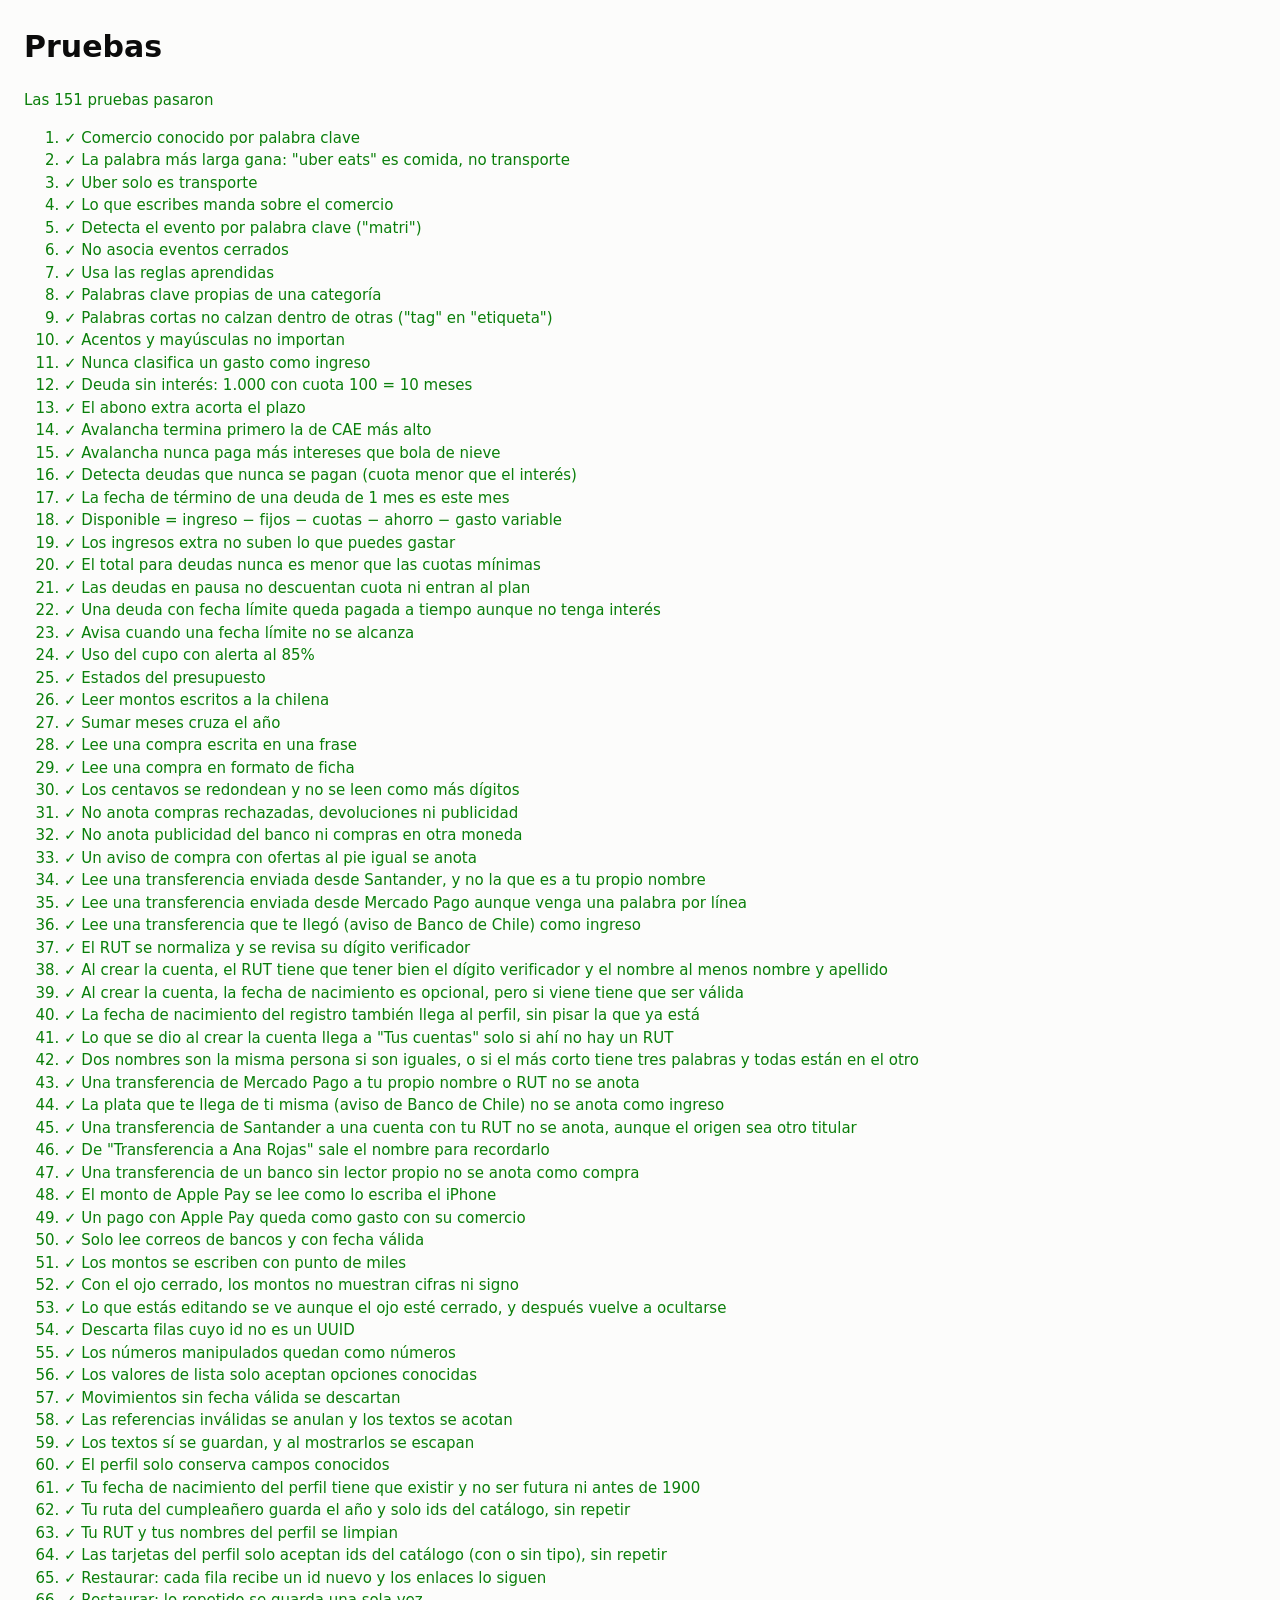
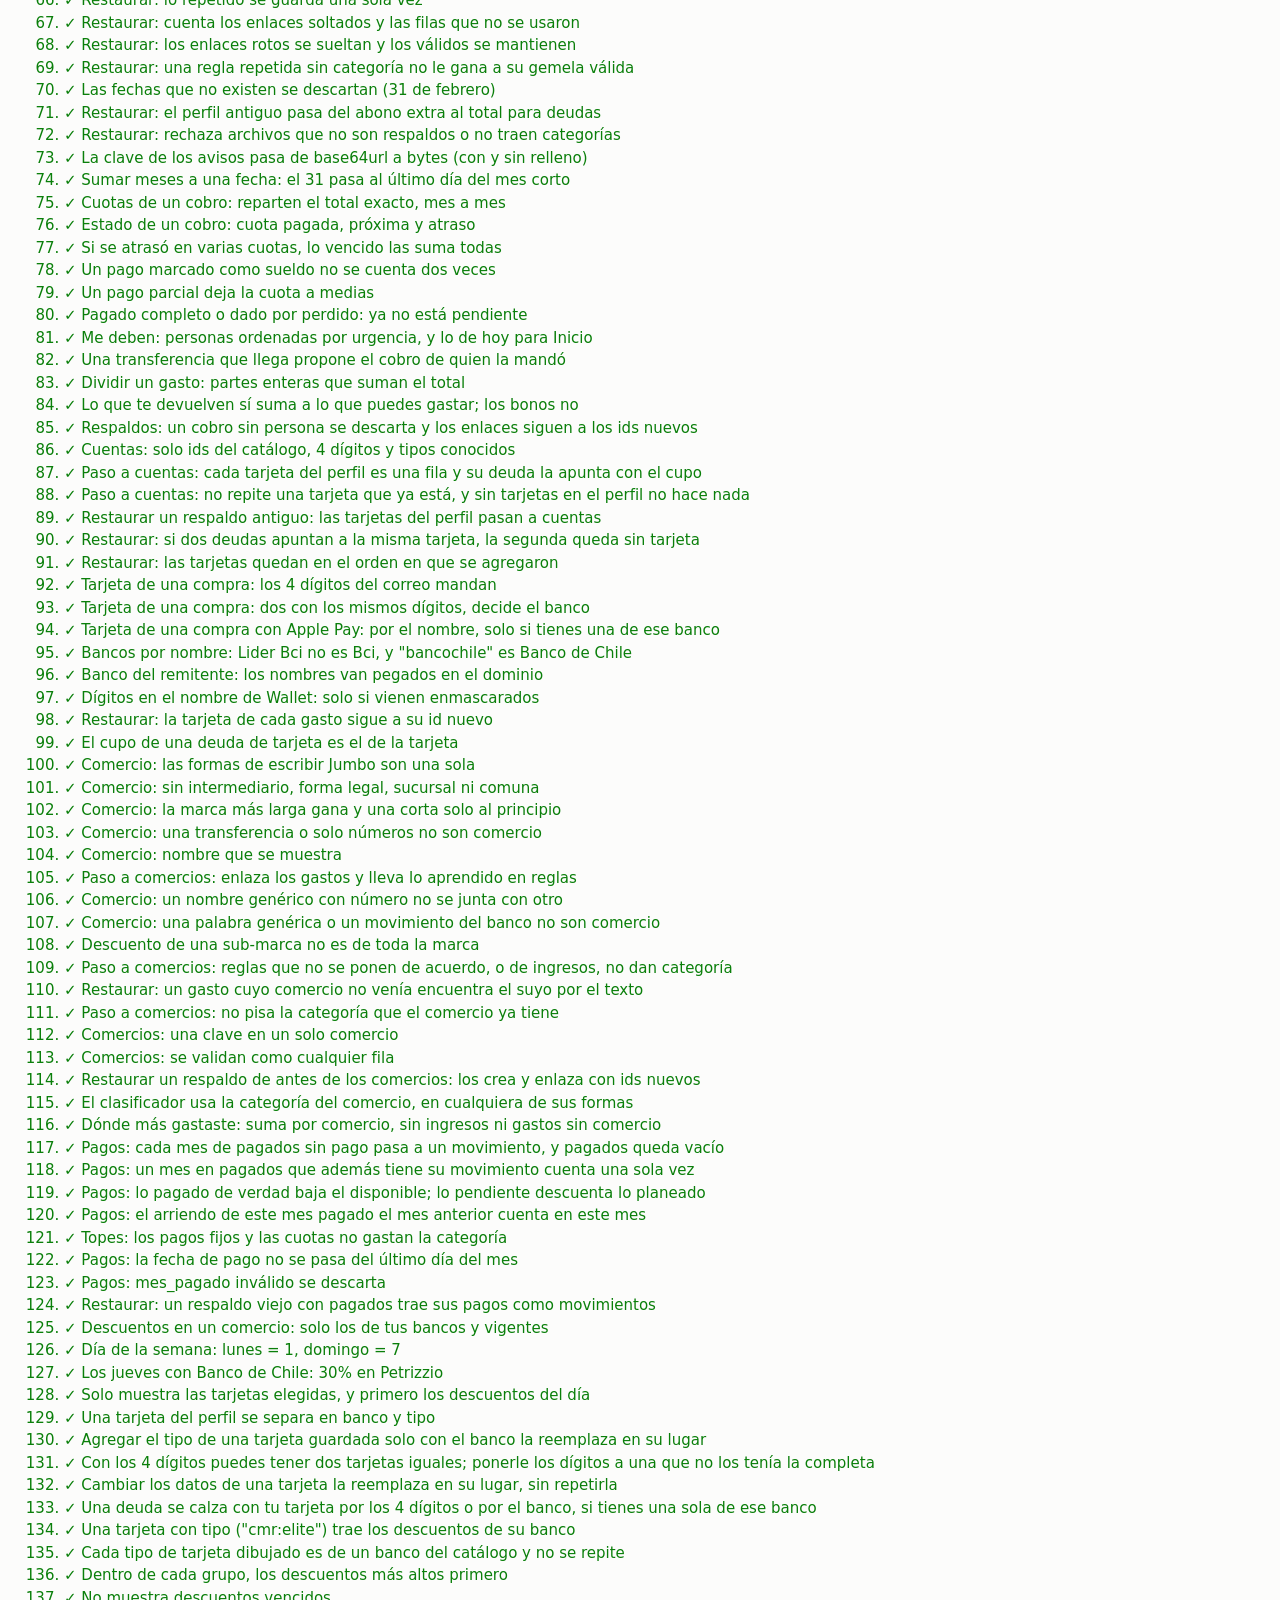
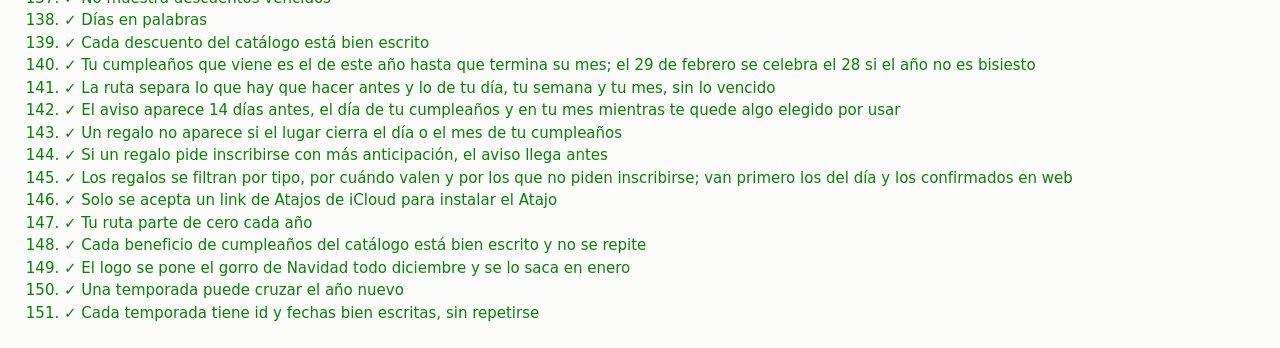
<file: tests/index.html>
<!doctype html>
<html lang="es">
<head>
  <meta charset="utf-8">
  <meta name="viewport" content="width=device-width, initial-scale=1">
  <title>Pruebas · Simplifika</title>
  <style>
    body { font: 15px/1.5 system-ui, sans-serif; margin: 24px; background: #fcfcfb; color: #0b0b0b; }
    .ok { color: #0a7f0a; } .falla { color: #c13030; font-weight: 600; }
    @media (prefers-color-scheme: dark) { body { background: #1a1a19; color: #f0efec; } .ok { color: #3cb83c; } .falla { color: #ec6b6b; } }
  </style>
</head>
<body>
  <h1>Pruebas</h1>
  <p id="resumen">Corriendo…</p>
  <ol id="resultados"></ol>
  <script type="module">
    // Abre esta página con la app servida (ver README) para correr las pruebas.
    // No toca tus datos: trabaja sobre datos en memoria.
    import { datos } from '../js/db.js';
    import { clasificar } from '../js/clasificador.js';
    import { claveComercio, claveExacta, nombreDeClave, pasarAComercios, sinPatronesRepetidos, esTransferencia } from '../js/comercios.js';
    import { pasarAPagos, pagosDelMes, fechaDePago } from '../js/pagos.js';
    import { planDeudas, gastoPorComercio, gastoPorCategoria, fijosDelMes, compromisosPendientes, estaPagado, pagadoDelMes, disponibleDelMes, estadoPresupuesto, destinoDeudas, usoCupo, cupoDe, cuotasDeCobro, estadoCobro, resumenMeDeben, cobrosDeHoy, cobrosParaTransferencia, personaDeTransferencia, dividirGasto } from '../js/calculos.js';
    import { leerMonto, sumarMeses, sumarMesesFecha, mesActual, esc, base64urlABytes, clp, clpCorto, clpVisible, conMontosVisibles, MONTO_OCULTO, ocultarMontos, formatearMontoEscrito } from '../js/util.js';
    import { normalizarFila, normalizarTabla, normalizarPerfil, prepararRespaldo, datosDeRegistro, perfilDesdeRegistro, linkDeAtajo, pasarTarjetasACuentas } from '../js/validar.js';
    import { BENEFICIOS, TARJETAS, RUBROS, beneficiosDelDia, diaSemana, textoDias, separarTarjeta, armarTarjeta, agregarTarjeta, reemplazarTarjeta, sugerirTarjeta, descuentosEn } from '../js/beneficios.js';
    import { leerCorreoDeCompra, esDeBanco, montoEscrito, leerPagoWallet } from '../supabase/functions/recibir-compra/lectores.js';
    import { tarjetaDeCompra, bancoPorNombre, bancoPorRemitente, digitosDelNombre } from '../supabase/functions/recibir-compra/bancos.js';
    import { normalizarRut, esMismoNombre } from '../supabase/functions/recibir-compra/cuentas.js';
    import { TIPOS } from '../js/tarjetas.js';
    import { TEMPORADAS, temporadaDe } from '../js/temporada.js';
    import { BENEFICIOS_CUMPLE, TIPOS_CUMPLE, CUANDO_CUMPLE, cumpleQueViene, rutaDelCumple, avisoCumple, rutaDelAnio, filtrarRegalos } from '../js/cumpleanos.js';

    // Si dejaste el ojo cerrado en la app, las pruebas igual parten con los montos a la vista.
    ocultarMontos(false, false);

    const resultados = [];
    const prueba = (nombre, fn) => {
      try { fn(); resultados.push([nombre, null]); }
      catch (e) { resultados.push([nombre, e.message]); }
    };
    const igual = (real, esperado, msg = '') => {
      if (JSON.stringify(real) !== JSON.stringify(esperado)) throw new Error(`${msg} esperaba ${JSON.stringify(esperado)}, llegó ${JSON.stringify(real)}`);
    };

    const cat = (id, nombre, extra = {}) => ({ id, nombre, icono: '', tipo: 'gasto', ...extra });
    datos.categorias = [cat('super', 'Supermercado'), cat('comida', 'Comida fuera'), cat('trans', 'Transporte'), cat('regalos', 'Regalos'), cat('mascota', 'Mascota', { palabras: 'veterinaria, pet' }), cat('sueldo', 'Sueldo', { tipo: 'ingreso' })];
    datos.eventos = [{ id: 'matri', nombre: 'Matrimonio', palabras: 'matri, boda', activo: true }, { id: 'viejo', nombre: 'Mudanza', activo: false }];
    datos.reglas = [{ id: 'r1', patron: 'mercadopago*tienda', categoria_id: 'regalos' }];

    prueba('Comercio conocido por palabra clave', () => igual(clasificar({ comercio: 'LIDER EXPRESS' }).categoria_id, 'super'));
    prueba('La palabra más larga gana: "uber eats" es comida, no transporte', () => igual(clasificar({ comercio: 'UBER EATS' }).categoria_id, 'comida'));
    prueba('Uber solo es transporte', () => igual(clasificar({ comercio: 'UBER' }).categoria_id, 'trans'));
    prueba('Lo que escribes manda sobre el comercio', () => igual(clasificar({ comercio: 'UBER', descripcion: 'regalo para la suegra' }).categoria_id, 'regalos'));
    prueba('Detecta el evento por palabra clave ("matri")', () => igual(clasificar({ comercio: 'UBER', descripcion: 'uber al aeropuerto para lo del matri' }).evento_id, 'matri'));
    prueba('No asocia eventos cerrados', () => igual(clasificar({ descripcion: 'cajas para la mudanza' }).evento_id, null));
    prueba('Usa las reglas aprendidas', () => igual(clasificar({ comercio: 'MercadoPago*Tienda' }).categoria_id, 'regalos'));
    prueba('Palabras clave propias de una categoría', () => igual(clasificar({ descripcion: 'vacuna en la veterinaria' }).categoria_id, 'mascota'));
    prueba('Palabras cortas no calzan dentro de otras ("tag" en "etiqueta")', () => igual(clasificar({ descripcion: 'etagere' }).categoria_id, null));
    prueba('Acentos y mayúsculas no importan', () => igual(clasificar({ descripcion: 'ALMACÉN de la esquina' }).categoria_id, 'super'));
    prueba('Nunca clasifica un gasto como ingreso', () => igual(clasificar({ descripcion: 'sueldo' }).categoria_id, null));

    prueba('Deuda sin interés: 1.000 con cuota 100 = 10 meses', () => {
      const p = planDeudas([{ id: 'a', nombre: 'A', saldo: 1000, cuota_mensual: 100, cae: 0 }]);
      igual(p.meses, 10); igual(Math.round(p.interesTotal), 0);
    });
    prueba('El abono extra acorta el plazo', () => {
      const d = [{ id: 'a', nombre: 'A', saldo: 1000, cuota_mensual: 100, cae: 0 }];
      igual(planDeudas(d, 200).meses, 5, 'con 200 al mes en total;');
    });
    prueba('Avalancha termina primero la de CAE más alto', () => {
      const d = [
        { id: 'barata', nombre: 'Barata', saldo: 500000, cuota_mensual: 20000, cae: 10 },
        { id: 'cara', nombre: 'Cara', saldo: 500000, cuota_mensual: 20000, cae: 50 },
      ];
      igual(planDeudas(d, 140000, 'avalancha').deudas[0].id, 'cara');
      igual(planDeudas(d, 140000, 'bola-de-nieve').deudas.length, 2);
    });
    prueba('Avalancha nunca paga más intereses que bola de nieve', () => {
      const d = [
        { id: 'a', nombre: 'A', saldo: 300000, cuota_mensual: 15000, cae: 45 },
        { id: 'b', nombre: 'B', saldo: 2000000, cuota_mensual: 80000, cae: 20 },
        { id: 'c', nombre: 'C', saldo: 900000, cuota_mensual: 30000, cae: 30 },
      ];
      const av = planDeudas(d, 175000, 'avalancha').interesTotal;
      const bn = planDeudas(d, 175000, 'bola-de-nieve').interesTotal;
      if (av > bn + 1) throw new Error(`avalancha ${av} > bola de nieve ${bn}`);
    });
    prueba('Detecta deudas que nunca se pagan (cuota menor que el interés)', () => {
      const p = planDeudas([{ id: 'a', nombre: 'A', saldo: 1000000, cuota_mensual: 10000, cae: 60 }]);
      igual(p.imposible, true); igual(p.meses, null);
    });
    prueba('La fecha de término de una deuda de 1 mes es este mes', () => {
      const p = planDeudas([{ id: 'a', nombre: 'A', saldo: 100, cuota_mensual: 100, cae: 0 }]);
      igual(p.deudas[0].mesTermino, mesActual());
    });

    prueba('Disponible = ingreso − fijos − cuotas − ahorro − gasto variable', () => {
      const mes = mesActual();
      datos.perfil = { ingreso_mensual: 1000000, meta_ahorro: 50000, presupuesto_deudas: 0 };
      datos.compromisos = [
        { id: 'c1', nombre: 'Arriendo', monto: 400000, activo: true },
        { id: 'c2', nombre: 'TV en cuotas', monto: 30000, activo: true, hasta_mes: sumarMeses(mes, -1) },
      ];
      datos.deudas = [{ id: 'd1', nombre: 'CMR', saldo: 500000, cuota_mensual: 100000, cae: 40 }];
      datos.movimientos = [
        { id: 'm1', fecha: mes + '-01', monto: 20000, tipo: 'gasto' },
        { id: 'm2', fecha: mes + '-01', monto: 400000, tipo: 'gasto', compromiso_id: 'c1' },
        { id: 'm3', fecha: mes + '-01', monto: 100000, tipo: 'gasto', deuda_id: 'd1' },
      ];
      const d = disponibleDelMes(mes);
      igual(d.fijos, 400000, 'la TV en cuotas ya terminó;');
      igual(d.paraVariable, 450000);
      igual(d.gastado, 20000, 'los pagos planificados no se cuentan dos veces;');
      igual(d.restante, 430000);
    });

    prueba('Los ingresos extra no suben lo que puedes gastar', () => {
      const mes = mesActual();
      datos.movimientos.push(
        { id: 'i1', fecha: mes + '-02', monto: 1000000, tipo: 'ingreso', categoria_id: 'sueldo' },
        { id: 'i2', fecha: mes + '-03', monto: 380000, tipo: 'ingreso', categoria_id: null, descripcion: 'cambio de reales' },
      );
      const d = disponibleDelMes(mes);
      igual(d.ingreso, 1000000);
      igual(d.ingresosExtra, 380000);
      igual(d.paraVariable, 450000);
    });

    prueba('El total para deudas nunca es menor que las cuotas mínimas', () => {
      datos.perfil.presupuesto_deudas = 50000;
      igual(destinoDeudas().total, 100000);
      datos.perfil.presupuesto_deudas = 300000;
      igual(destinoDeudas().total, 300000);
      igual(disponibleDelMes(mesActual()).extraDeudas, 200000);
    });

    prueba('Las deudas en pausa no descuentan cuota ni entran al plan', () => {
      datos.perfil.presupuesto_deudas = 0;
      datos.deudas.push({ id: 'papa', nombre: 'Papá', saldo: 1600000, cuota_mensual: 200000, cae: 0, estado: 'pausa' });
      igual(destinoDeudas().cuotas, 100000);
      igual(planDeudas(datos.deudas, 300000).deudas.map(x => x.id), ['d1']);
    });

    prueba('Una deuda con fecha límite queda pagada a tiempo aunque no tenga interés', () => {
      const limite = sumarMeses(mesActual(), 5);
      const d = [
        { id: 'tarjeta', nombre: 'Tarjeta', saldo: 3000000, cuota_mensual: 100000, cae: 45 },
        { id: 'mama', nombre: 'Mamá', saldo: 500000, cuota_mensual: 0, cae: 0, fecha_limite: limite },
      ];
      const p = planDeudas(d, 600000);
      const mama = p.deudas.find(x => x.id === 'mama');
      if (mama.mesTermino > limite) throw new Error(`terminó en ${mama.mesTermino}, límite ${limite}`);
      igual(p.fueraDePlazo.length, 0);
    });

    prueba('Avisa cuando una fecha límite no se alcanza', () => {
      const d = [{ id: 'mama', nombre: 'Mamá', saldo: 500000, cuota_mensual: 0, cae: 0, fecha_limite: mesActual() }];
      igual(planDeudas(d, 100000).fueraDePlazo.map(x => x.id), ['mama']);
    });

    prueba('Uso del cupo con alerta al 85%', () => {
      igual(usoCupo({ saldo: 800000, cupo_total: 1000000 }).estado, 'alerta');
      igual(usoCupo({ saldo: 900000, cupo_total: 1000000 }).estado, 'excedido');
      igual(usoCupo({ saldo: 100, cupo_total: 0 }), null);
    });

    prueba('Estados del presupuesto', () => {
      igual(estadoPresupuesto(50, 100), 'ok');
      igual(estadoPresupuesto(80, 100), 'alerta');
      igual(estadoPresupuesto(101, 100), 'excedido');
      igual(estadoPresupuesto(10, 0), 'sin-tope');
    });
    prueba('Leer montos escritos a la chilena', () => {
      igual(leerMonto('$12.990'), 12990);
      igual(leerMonto('1.500.000'), 1500000);
      igual(leerMonto('abc'), 0);
    });
    prueba('Sumar meses cruza el año', () => igual(sumarMeses('2026-11', 3), '2027-02'));
    // Correos de compra (fase 2). Todos inventados: nunca correos ni datos reales.
    const correo = (texto, extra = {}) => ({ remitente: 'Avisos <avisos@santander.cl>', asunto: 'Compra con tu tarjeta', texto, fecha: '2026-10-21', ...extra });
    prueba('Lee una compra escrita en una frase', () => {
      igual(leerCorreoDeCompra(correo('Se realizó una compra por $12.990 en UBER *TRIP el 21/10/2026 con tu tarjeta terminada en 1234.')),
        { tipo: 'gasto', monto: 12990, comercio: 'UBER *TRIP', tarjeta: '1234', fecha: '2026-10-21', lector: 'general' });
    });
    prueba('Lee una compra en formato de ficha', () => {
      const g = leerCorreoDeCompra(correo('Monto: $ 45.500\nComercio: LIDER EXPRESS PROVIDENCIA\nFecha: 21/10/2026\nTarjeta: ****5678'));
      igual([g.monto, g.comercio, g.tarjeta], [45500, 'LIDER EXPRESS PROVIDENCIA', '5678']);
    });
    prueba('Los centavos se redondean y no se leen como más dígitos', () => igual(leerCorreoDeCompra(correo('Compra por $12.990,50 en COPEC')).monto, 12991));
    prueba('No anota compras rechazadas, devoluciones ni publicidad', () => {
      igual(leerCorreoDeCompra(correo('Tu compra por $9.990 en NETFLIX fue rechazada')), null);
      igual(leerCorreoDeCompra(correo('Te hicimos una devolución de $5.000 por tu compra en FALABELLA')), null);
      igual(leerCorreoDeCompra(correo('Conoce nuestras ofertas', { asunto: 'Novedades' })), null);
    });
    prueba('No anota publicidad del banco ni compras en otra moneda', () => {
      igual(leerCorreoDeCompra(correo('Tu próxima compra en cuotas sin interés desde $10.000 en FALABELLA', { asunto: 'Compra en cuotas sin interés' })), null);
      igual(leerCorreoDeCompra(correo('Se realizó una compra por US$12.50 en AMAZON')), null);
    });
    prueba('Un aviso de compra con ofertas al pie igual se anota', () => {
      igual(leerCorreoDeCompra(correo('Se realizó una compra por $8.500 en STARBUCKS.\n\nConoce nuestras ofertas y promociones.')).monto, 8500);
    });
    // Transferencias: correos inventados con el formato de cada banco (los que
    // vienen solo en HTML llegan con una palabra por línea).
    const enLineas = texto => texto.split(' ').join('\n');
    prueba('Lee una transferencia enviada desde Santander, y no la que es a tu propio nombre', () => {
      const comprobante = destino => ({
        remitente: 'Santander <mensajeria@santander.cl>', asunto: 'Comprobante Transferencia de fondos', fecha: '2026-10-18',
        texto: `Comprobante\n Transferencia de fondos\n Estimado(a) ANA ROJAS PINO:\n Te enviamos el detalle de la transferencia realizada el 18/10/2026.\n Monto transferido\n $ 35.000\n Datos de origen\n Tipo de cuenta\n Cuenta Corriente\n Nº de cuenta\n 0-000-11-22333-0\n RUT\n 11.111.111-1\n Nombre\n ANA ROJAS PINO\n Comentario\n Datos de destino\n Nombre\n ${destino}\n RUT\n 22.222.222-2\n Banco\n Banco Estado\n Tipo de cuenta\n Cuenta Vista`,
      });
      igual(leerCorreoDeCompra(comprobante('Pedro Soto')),
        { tipo: 'gasto', monto: 35000, comercio: 'Transferencia a Pedro Soto', tarjeta: null, fecha: '2026-10-18', lector: 'santander-transferencia' });
      igual(leerCorreoDeCompra(comprobante('Ana Rojas Pino')), null, 'a su propio nombre:');
      const otraCuenta = comprobante('Ana María Rojas Pino');
      otraCuenta.texto = otraCuenta.texto.replace('22.222.222-2', '11.111.111-1');
      igual(leerCorreoDeCompra(otraCuenta), null, 'mismo RUT, nombre escrito distinto:');
    });
    prueba('Lee una transferencia enviada desde Mercado Pago aunque venga una palabra por línea', () => {
      const g = leerCorreoDeCompra({
        remitente: 'Mercado Pago <info@mercadopago.cl>', asunto: '¡Enviamos tu transferencia!', fecha: '2026-10-25',
        texto: enLineas('¡Enviamos tu transferencia! Ya enviamos tu transferencia de $ 10.000 Datos del beneficiario Nombre y apellido: Pedro Soto Entidad: Banco Estado Número de cuenta: 000011112222 Si no hiciste esta transferencia, avisanos'),
      });
      igual([g.tipo, g.monto, g.comercio], ['gasto', 10000, 'Transferencia a Pedro Soto']);
    });
    prueba('Lee una transferencia que te llegó (aviso de Banco de Chile) como ingreso', () => {
      const g = leerCorreoDeCompra({
        remitente: 'serviciodetransferencias@bancochile.cl', asunto: 'Aviso de transferencia de fondos', fecha: '2026-10-14',
        texto: 'Comprobante de transferencia electrónica de fondos\n Estimado(a): Ana\n Te informamos que nuestro(a) cliente Catalina Pérez Soto ha efectuado una transferencia\n de fondos a tu cuenta con el siguiente detalle:\n Datos de cuenta\n Fecha\n 14/10/2026\n Monto\n $20.000\n Número de comprobante\n TEF000',
      });
      igual([g.tipo, g.monto, g.comercio, g.lector], ['ingreso', 20000, 'Transferencia de Catalina Pérez Soto', 'bancochile-transferencia-recibida']);
    });
    // Tus cuentas: con tu RUT y tu nombre (Ajustes) no se anota la plata que
    // mueves entre tus propias cuentas. El RUT manda; el nombre es el respaldo
    // para los correos que no traen el RUT del otro lado.
    const YO = { rut: '11111111-1', nombres: ['Ana Rojas Pino'] };
    prueba('El RUT se normaliza y se revisa su dígito verificador', () => {
      igual(['11.111.111-1', '11111111-1', ' 22.222.222-2 ', '10.000.013-k', '10000013K', '11 111 111-1', '011.111.111-1', '999.999-K'].map(normalizarRut),
        ['11111111-1', '11111111-1', '22222222-2', '10000013-K', '10000013-K', '11111111-1', '11111111-1', '999999-K']);
      igual(['11.111.111-2', 'abc', '', '1-9', null, 11111111].map(normalizarRut), [null, null, null, null, null, null], 'inválidos:');
    });
    // Crear cuenta: el RUT y el nombre completo se piden al registrarse y pasan
    // solos a "Tus cuentas" la primera vez que la persona entra.
    prueba('Al crear la cuenta, el RUT tiene que tener bien el dígito verificador y el nombre al menos nombre y apellido', () => {
      igual(datosDeRegistro({ rut: '11.111.111-1', nombre: '  Ana   Rojas Pino ' }), { rut: '11111111-1', nombre: 'Ana Rojas Pino' });
      igual(datosDeRegistro({ rut: '11.111.111-2', nombre: 'Ana Rojas Pino' }).error, 'rut', 'dígito malo:');
      igual(datosDeRegistro({ rut: '', nombre: 'Ana Rojas Pino' }).error, 'rut', 'sin RUT:');
      igual(datosDeRegistro({ rut: '11111111-1', nombre: 'Ana' }).error, 'nombre', 'una sola palabra:');
      igual(datosDeRegistro({ rut: '11111111-1', nombre: 'Ana <b>Rojas</b>' }).error, 'nombre', 'con símbolos:');
      igual(datosDeRegistro({}).error, 'nombre', 'vacío: primero el nombre, como en el formulario:');
    });
    prueba('Al crear la cuenta, la fecha de nacimiento es opcional, pero si viene tiene que ser válida', () => {
      const base = { rut: '11111111-1', nombre: 'Ana Rojas Pino' };
      igual(datosDeRegistro({ ...base, fecha: '1990-05-17' }), { rut: '11111111-1', nombre: 'Ana Rojas Pino', fecha_nacimiento: '1990-05-17' });
      igual(datosDeRegistro({ ...base, fecha: '' }), { rut: '11111111-1', nombre: 'Ana Rojas Pino', fecha_nacimiento: null }, 'sin fecha:');
      igual(datosDeRegistro({ ...base, fecha: '1990-02-30' }).error, 'fecha', 'no existe:');
      igual(datosDeRegistro({ ...base, fecha: '9999-01-01' }).error, 'fecha', 'futura:');
    });
    prueba('La fecha de nacimiento del registro también llega al perfil, sin pisar la que ya está', () => {
      const vacio = { rut: null, nombres_propios: [], fecha_nacimiento: null };
      igual(perfilDesdeRegistro(vacio, { rut: '11111111-1', full_name: 'Ana Rojas Pino', fecha_nacimiento: '1990-05-17' }),
        { rut: '11111111-1', nombres_propios: ['Ana Rojas Pino'], fecha_nacimiento: '1990-05-17' });
      igual(perfilDesdeRegistro({ ...vacio, rut: '22222222-2' }, { rut: '11111111-1', fecha_nacimiento: '1990-05-17' }), { fecha_nacimiento: '1990-05-17' }, 'ya tenía RUT:');
      igual(perfilDesdeRegistro({ ...vacio, fecha_nacimiento: '1985-01-01' }, { fecha_nacimiento: '1990-05-17' }), null, 'ya tenía fecha:');
      igual(perfilDesdeRegistro(vacio, { fecha_nacimiento: '1990-02-30' }), null, 'fecha mala:');
      igual(perfilDesdeRegistro(vacio, { fecha_nacimiento: '1990-05-17', en_perfil: true }), null, 'ya se pasó:');
    });
    prueba('Lo que se dio al crear la cuenta llega a "Tus cuentas" solo si ahí no hay un RUT', () => {
      const registro = { rut: '11111111-1', full_name: 'Ana Rojas Pino' };
      igual(perfilDesdeRegistro({ rut: null, nombres_propios: [] }, registro), { rut: '11111111-1', nombres_propios: ['Ana Rojas Pino'] });
      igual(perfilDesdeRegistro({ rut: null, nombres_propios: ['ANA ROJAS PINO', 'Ana Rojas'] }, registro),
        { rut: '11111111-1', nombres_propios: ['ANA ROJAS PINO', 'Ana Rojas'] }, 'el nombre ya estaba:');
      igual(perfilDesdeRegistro({ rut: '22222222-2', nombres_propios: [] }, registro), null, 'ya tiene RUT:');
      igual(perfilDesdeRegistro({ rut: null, nombres_propios: [] }, { ...registro, en_perfil: true }), null, 'ya se pasó y lo borró en Ajustes:');
      igual(perfilDesdeRegistro({ rut: null, nombres_propios: [] }, { rut: '11111111-2', full_name: 'Ana Rojas Pino' }), null, 'RUT malo:');
      igual(perfilDesdeRegistro({ rut: null, nombres_propios: [] }, {}), null, 'cuenta antigua sin datos:');
      igual(perfilDesdeRegistro({ rut: null, nombres_propios: [] }, { rut: '11111111-1', full_name: 'Ana' }),
        { rut: '11111111-1', nombres_propios: [] }, 'nombre que no sirve:');
    });
    prueba('Dos nombres son la misma persona si son iguales, o si el más corto tiene tres palabras y todas están en el otro', () => {
      igual(esMismoNombre('Ana Rojas Pino', 'ANA ROJAS PINO'), true);
      igual(esMismoNombre('Ána Rójas Pino', 'ana  rojas pino'), true, 'sin tildes ni mayúsculas:');
      igual(esMismoNombre('Ana Rojas Pino', 'Ana María Rojas Pino'), true, 'con segundo nombre:');
      igual(esMismoNombre('Ana Rojas', 'ana rojas'), true, 'dos palabras iguales:');
      igual(esMismoNombre('Ana Rojas', 'Ana María Rojas Fuentes'), false, 'dos palabras solo calzan idénticas:');
      igual(esMismoNombre('Rojas', 'Rojas'), false, 'una sola palabra:');
      igual(esMismoNombre('Pedro Rojas Pino', 'Ana Rojas Pino'), false, 'otra persona:');
      igual(esMismoNombre('', 'Ana Rojas'), false, 'vacío:');
    });
    const mercadoPago = (nombre, rut = '') => ({
      remitente: 'Mercado Pago <info@mercadopago.cl>', asunto: '¡Enviamos tu transferencia!', fecha: '2026-10-25',
      texto: enLineas(`¡Enviamos tu transferencia! Ya enviamos tu transferencia de $ 10.000 Datos del beneficiario Nombre y apellido: ${nombre} ${rut ? `RUT: ${rut} ` : ''}Entidad: Banco Estado Número de cuenta: 000011112222`),
    });
    prueba('Una transferencia de Mercado Pago a tu propio nombre o RUT no se anota', () => {
      igual(leerCorreoDeCompra({ ...mercadoPago('Ana Rojas Pino'), propios: YO }), null, 'a tu nombre:');
      igual(leerCorreoDeCompra({ ...mercadoPago('ANA MARIA ROJAS PINO'), propios: YO }), null, 'a tu nombre con segundo nombre:');
      igual(leerCorreoDeCompra({ ...mercadoPago('A. Rojas P.', '11.111.111-1'), propios: YO }), null, 'a tu RUT, con el nombre escrito distinto:');
      igual(leerCorreoDeCompra({ ...mercadoPago('Ana Rojas Pino', '22.222.222-2'), propios: YO }).comercio, 'Transferencia a Ana Rojas Pino', 'el RUT manda: alguien que se llama igual que tú:');
      igual(leerCorreoDeCompra({ ...mercadoPago('Ana Rojas'), propios: YO }).comercio, 'Transferencia a Ana Rojas', 'solo nombre y apellido, distinto del tuyo guardado:');
      igual(leerCorreoDeCompra({ ...mercadoPago('Pedro Soto'), propios: YO }).comercio, 'Transferencia a Pedro Soto', 'a otra persona:');
      igual(leerCorreoDeCompra(mercadoPago('Ana Rojas Pino')).comercio, 'Transferencia a Ana Rojas Pino', 'sin tus datos guardados, se anota como antes:');
    });
    prueba('La plata que te llega de ti misma (aviso de Banco de Chile) no se anota como ingreso', () => {
      const aviso = quien => ({
        remitente: 'serviciodetransferencias@bancochile.cl', asunto: 'Aviso de transferencia de fondos', fecha: '2026-10-14', propios: YO,
        texto: `Estimado(a): Ana\n Te informamos que nuestro(a) cliente ${quien} ha efectuado una transferencia\n de fondos a tu cuenta con el siguiente detalle:\n Monto\n $20.000`,
      });
      igual(leerCorreoDeCompra(aviso('ANA ROJAS PINO')), null);
      igual(leerCorreoDeCompra(aviso('Catalina Pérez Soto')).tipo, 'ingreso', 'de otra persona:');
    });
    prueba('Una transferencia de Santander a una cuenta con tu RUT no se anota, aunque el origen sea otro titular', () => {
      const correo = {
        remitente: 'Santander <mensajeria@santander.cl>', asunto: 'Comprobante Transferencia de fondos', fecha: '2026-10-18',
        texto: 'Monto transferido\n $ 35.000\n Datos de origen\n RUT\n 22.222.222-2\n Nombre\n PEDRO SOTO\n Comentario\n Datos de destino\n Nombre\n A ROJAS\n RUT\n 11.111.111-1\n Banco\n Banco Estado',
      };
      igual(leerCorreoDeCompra({ ...correo, propios: YO }), null);
      igual(leerCorreoDeCompra(correo).comercio, 'Transferencia a A ROJAS', 'sin tus datos guardados:');
    });
    prueba('De "Transferencia a Ana Rojas" sale el nombre para recordarlo', () => {
      igual(['Transferencia a Ana Rojas', 'Transferencia de Pedro Soto', 'STARBUCKS', '', null].map(personaDeTransferencia),
        ['Ana Rojas', 'Pedro Soto', null, null, null]);
    });
    prueba('Una transferencia de un banco sin lector propio no se anota como compra', () => {
      igual(leerCorreoDeCompra(correo('Se realizó una transferencia por $50.000 a Pedro Soto', { asunto: 'Transferencia realizada', remitente: 'avisos@bci.cl' })), null);
      igual(leerCorreoDeCompra(correo('Se realizó una transferencia por $50.000 a Pedro Soto', { asunto: 'Comprobante de operación', remitente: 'avisos@bci.cl' })), null, 'aunque solo lo diga el cuerpo:');
    });
    prueba('El monto de Apple Pay se lee como lo escriba el iPhone', () => {
      igual(['$12.990', 'CLP 12.990', '12.990 CLP', '12990,00', '12.990,0', '$ 1.500.000', '4500'].map(montoEscrito),
        [12990, 12990, 12990, 12990, 12990, 1500000, 4500]);
      igual(['US$ 5,99', 'EUR 3', '5,99 USD', 'R$ 50', '£5', 'S/ 20'].map(montoEscrito), [null, null, null, null, null, null], 'otra moneda:');
      igual(['$5.99', '12990.5'].map(montoEscrito), [null, null], 'con centavos (el peso no tiene):');
      igual(['-$3.000', '', 'abc', '0'].map(montoEscrito), [null, null, null, null], 'devolución o vacío:');
    });
    prueba('Un pago con Apple Pay queda como gasto con su comercio', () => {
      igual(leerPagoWallet({ comercio: '  Starbucks   Costanera ', monto: '$4.500', fecha: '2026-10-25' }),
        { tipo: 'gasto', monto: 4500, comercio: 'Starbucks Costanera', tarjeta: null, fecha: '2026-10-25', lector: 'wallet' });
      igual(leerPagoWallet({ comercio: '', monto: '$4.500', fecha: '2026-10-25' }).comercio, null, 'sin comercio:');
      igual(leerPagoWallet({ comercio: 'X', monto: 'US$ 4', fecha: '2026-10-25' }), null);
      igual(leerPagoWallet({ comercio: 'X', monto: '$4.500', fecha: 'hoy' }), null);
    });
    prueba('Solo lee correos de bancos y con fecha válida', () => {
      igual(leerCorreoDeCompra(correo('Compra por $1.000 en X', { remitente: 'hola@tienda-falsa.cl' })), null);
      igual(leerCorreoDeCompra(correo('Compra por $1.000 en X', { remitente: 'avisos@santander.cl.estafa.com' })), null);
      igual(leerCorreoDeCompra(correo('Compra por $1.000 en X', { fecha: 'ayer' })), null);
      igual([esDeBanco('Banco <avisos@mail.bancochile.cl>'), esDeBanco('x@notbci.cl')], [true, false]);
    });
    prueba('Los montos se escriben con punto de miles', () => {
      igual(['40500', '$1.500.000', '12 990', '007', '0', '', 'abc', '-500'].map(formatearMontoEscrito),
        ['40.500', '1.500.000', '12.990', '7', '0', '', '', '500']);
      igual(leerMonto(formatearMontoEscrito('2500000')), 2500000, 'ida y vuelta:');
      igual(['$12.990,50', '1.500,00', '-3.000,4'].map(formatearMontoEscrito), ['12.991', '1.500', '3.000'], 'con centavos pegados:');
    });
    prueba('Con el ojo cerrado, los montos no muestran cifras ni signo', () => {
      try {
        ocultarMontos(true, false);
        igual([clp(12990), clp(-1500000), clp(0), clpCorto(2500000)], [MONTO_OCULTO, MONTO_OCULTO, MONTO_OCULTO, MONTO_OCULTO]);
        if (/\d|-|−/.test(MONTO_OCULTO)) throw new Error('el monto oculto delata cifras o signo');
      } finally {
        ocultarMontos(false, false);
      }
      igual(clp(12990), '$12.990');
    });
    prueba('Lo que estás editando se ve aunque el ojo esté cerrado, y después vuelve a ocultarse', () => {
      try {
        ocultarMontos(true, false);
        igual(clpVisible(40500), '$40.500');
        igual(conMontosVisibles(() => clp(18000) + ' cada uno'), '$18.000 cada uno');
        igual(clp(40500), MONTO_OCULTO);
        try { conMontosVisibles(() => { throw new Error('falla adentro'); }); } catch { /* se espera */ }
        igual(clp(40500), MONTO_OCULTO, 'tras un error:');
      } finally {
        ocultarMontos(false, false);
      }
    });

    // Seguridad: un respaldo manipulado no puede meter HTML ni valores raros.
    const ID = '0f8fad5b-d9cb-469f-a165-70867728950e';
    const ATAQUE = '"><img src=x onerror=alert(1)>';
    prueba('Descarta filas cuyo id no es un UUID', () => {
      igual(normalizarFila('deudas', { id: ATAQUE, nombre: 'x', saldo: 1 }), null);
      igual(normalizarTabla('deudas', [{ id: ATAQUE }, { id: ID, nombre: 'ok' }]).length, 1);
      igual(normalizarTabla('deudas', [{ id: ID, nombre: 'ok', tarjeta: 'cmr:elite#1234' }])[0].tarjeta, 'cmr:elite#1234');
      igual(normalizarTabla('deudas', [{ id: ID, nombre: 'ok', tarjeta: 'cmr:elite#12345' }])[0].tarjeta, null, 'dígitos de más:');
      igual(normalizarTabla('deudas', [{ id: ID, nombre: 'ok' }])[0].tarjeta, null);
      igual(normalizarPerfil({ tarjetas: ['cmr:elite#1234', 'cmr:elite#1234', 'santander#99', '<b>'] }).tarjetas, ['cmr:elite#1234'], 'perfil:');
    });
    prueba('Los números manipulados quedan como números', () => {
      const d = normalizarFila('deudas', { id: ID, nombre: 'x', saldo: ATAQUE, dia_pago: ATAQUE, cae: '-5', cupo_total: 'mil' });
      igual([d.saldo, d.dia_pago, d.cae, d.cupo_total], [0, null, 0, null]);
    });
    prueba('Los valores de lista solo aceptan opciones conocidas', () => {
      const m = normalizarFila('movimientos', { id: ID, fecha: '2026-10-12', monto: 100, tipo: ATAQUE, estado: ATAQUE, origen: ATAQUE });
      igual([m.tipo, m.estado, m.origen], ['gasto', 'clasificado', 'manual']);
      igual(normalizarFila('movimientos', { id: ID, fecha: '2026-10-12', monto: 100, origen: 'wallet' }).origen, 'wallet', 'lo que llegó de Apple Pay:');
    });
    prueba('Movimientos sin fecha válida se descartan', () => {
      igual(normalizarFila('movimientos', { id: ID, fecha: ATAQUE, monto: 1 }), null);
      igual(normalizarFila('movimientos', { id: ID, fecha: '2026-13-40', monto: 1 }), null);
    });
    prueba('Las referencias inválidas se anulan y los textos se acotan', () => {
      const c = normalizarFila('compromisos', { id: ID, nombre: 'a'.repeat(500), categoria_id: ATAQUE, pagados: ['2026-10', ATAQUE, '2026-10'] });
      igual([c.nombre.length, c.categoria_id, c.pagados], [80, null, ['2026-10']]);
    });
    prueba('Los textos sí se guardan, y al mostrarlos se escapan', () => {
      const e = normalizarFila('eventos', { id: ID, nombre: ATAQUE });
      igual(e.nombre, ATAQUE);
      if (esc(e.nombre).includes('<')) throw new Error('esc() dejó pasar "<"');
    });
    prueba('El perfil solo conserva campos conocidos', () => {
      igual(normalizarPerfil({ ingreso_mensual: '1500000', revisado_mes: ATAQUE, raro: 1 }),
        { ingreso_mensual: 1500000, meta_ahorro: 0, presupuesto_deudas: 0, revisado_mes: null, tarjetas: [], rut: null, nombres_propios: [], fecha_nacimiento: null, ruta_cumpleanos: null });
    });
    prueba('Tu fecha de nacimiento del perfil tiene que existir y no ser futura ni antes de 1900', () => {
      igual(normalizarPerfil({ fecha_nacimiento: '1990-05-17' }).fecha_nacimiento, '1990-05-17');
      igual(normalizarPerfil({ fecha_nacimiento: '2000-02-29' }).fecha_nacimiento, '2000-02-29', 'bisiesto:');
      igual(['1990-02-30', '1899-12-31', '9999-01-01', ATAQUE, 19900517, ''].map(f => normalizarPerfil({ fecha_nacimiento: f }).fecha_nacimiento),
        [null, null, null, null, null, null], 'inválidas:');
    });
    prueba('Tu ruta del cumpleañero guarda el año y solo ids del catálogo, sin repetir', () => {
      igual(normalizarPerfil({ ruta_cumpleanos: { anio: 2026, elegidos: ['starbucks', 'domino', 'starbucks', ATAQUE, 7], usados: ['domino'], raro: 1 } }).ruta_cumpleanos,
        { anio: 2026, elegidos: ['starbucks', 'domino'], usados: ['domino'] });
      igual(normalizarPerfil({ ruta_cumpleanos: { anio: 'x', elegidos: ['starbucks'] } }).ruta_cumpleanos, null, 'sin año:');
      igual(normalizarPerfil({ ruta_cumpleanos: 'starbucks' }).ruta_cumpleanos, null, 'no es objeto:');
      igual(normalizarPerfil({ ruta_cumpleanos: { anio: 2026 } }).ruta_cumpleanos, { anio: 2026, elegidos: [], usados: [] }, 'vacía:');
    });
    prueba('Tu RUT y tus nombres del perfil se limpian', () => {
      const p = normalizarPerfil({ rut: '11.111.111-1', nombres_propios: ['  Ana   Rojas ', 'ANA ROJAS', ATAQUE, 'A', 'Ana', 'Rojas, Ana', 7, 'x'.repeat(81), 'Ana María Rojas Pino', 'Ana Rojas Pino'] });
      igual([p.rut, p.nombres_propios], ['11111111-1', ['Ana Rojas', 'Ana María Rojas Pino']]);
      igual(normalizarPerfil({ rut: '11.111.111-2', nombres_propios: 'Ana Rojas' }), { ...normalizarPerfil({}), rut: null, nombres_propios: [] }, 'RUT con dígito malo, nombres que no son lista:');
      igual(normalizarPerfil({ nombres_propios: ['Ana Uno', 'Ana Dos', 'Ana Tres', 'Ana Cuatro', 'Ana Cinco', 'Ana Seis'] }).nombres_propios.length, 5, 'hasta 5 nombres:');
    });
    prueba('Las tarjetas del perfil solo aceptan ids del catálogo (con o sin tipo), sin repetir', () => {
      igual(normalizarPerfil({ tarjetas: ['santander', ATAQUE, 'santander', 7, 'lider-bci'] }).tarjetas, ['santander', 'lider-bci']);
      igual(normalizarPerfil({ tarjetas: 'santander' }).tarjetas, []);
      igual(normalizarPerfil({ tarjetas: ['cmr:elite', 'cmr:', 'cmr:elite:x', 'cmr:ELITE'] }).tarjetas, ['cmr:elite'], 'con tipo:');
    });

    const RESPALDO = () => ({
      version: 1,
      perfil: { ingreso_mensual: 900000, pago_extra_deudas: 50000 },
      categorias: [{ id: ID, nombre: 'Súper' }, { id: ID, nombre: 'Repetida' }],
      deudas: [{ id: '33333333-3333-4333-8333-333333333333', nombre: 'CMR', cuota_mensual: 40000 }],
      movimientos: [
        { id: '44444444-4444-4444-8444-444444444444', fecha: '2026-10-01', monto: 1, categoria_id: ID, deuda_id: '33333333-3333-4333-8333-333333333333', id_externo: 'correo-1' },
        { id: '55555555-5555-4555-8555-555555555555', fecha: '2026-10-02', monto: 2, id_externo: 'correo-1' },
        { id: '66666666-6666-4666-8666-666666666666', fecha: '2026-10-03', monto: 3, evento_id: '77777777-7777-4777-8777-777777777777' },
      ],
      reglas: [{ id: '88888888-8888-4888-8888-888888888888', patron: 'uber', categoria_id: ID }, { id: '99999999-9999-4999-8999-999999999999', patron: 'uber', categoria_id: ID }],
    });
    const contador = () => { let n = 0; return () => `00000000-0000-4000-8000-${String(++n).padStart(12, '0')}`; };
    prueba('Restaurar: cada fila recibe un id nuevo y los enlaces lo siguen', () => {
      const { tablas } = prepararRespaldo(RESPALDO(), contador());
      const cat = tablas.categorias[0].id, deuda = tablas.deudas[0].id;
      if (cat === ID) throw new Error('la categoría conservó su id');
      igual([tablas.movimientos[0].categoria_id, tablas.movimientos[0].deuda_id, tablas.reglas[0].categoria_id], [cat, deuda, cat]);
    });
    prueba('Restaurar: lo repetido se guarda una sola vez', () => {
      const { tablas } = prepararRespaldo(RESPALDO(), contador());
      igual(tablas.categorias.map(c => c.nombre), ['Súper']);
      igual(tablas.reglas.length, 1, 'patrón repetido;');
      igual(tablas.movimientos.map(m => m.monto), [1, 3], 'mismo correo del banco;');
    });
    prueba('Restaurar: cuenta los enlaces soltados y las filas que no se usaron', () => {
      const { tablas, sueltos, descartadas } = prepararRespaldo(RESPALDO(), contador());
      igual(tablas.movimientos[1].evento_id, null);
      igual([sueltos, descartadas], [1, 3], 'una categoría, un movimiento y una regla repetidos;');
    });
    prueba('Restaurar: los enlaces rotos se sueltan y los válidos se mantienen', () => {
      const CAT = '11111111-1111-4111-8111-111111111111', OTRA = '22222222-2222-4222-8222-222222222222';
      const { tablas } = prepararRespaldo({
        version: 1, categorias: [{ id: CAT, nombre: 'Súper' }],
        compromisos: [{ id: ID, nombre: 'Luz', categoria_id: OTRA }, { id: OTRA, nombre: 'Agua', categoria_id: CAT }],
        movimientos: [{ id: CAT, fecha: '2026-10-01', monto: 1, categoria_id: CAT, evento_id: OTRA, compromiso_id: ID, deuda_id: OTRA }],
      }, contador());
      const cat = tablas.categorias[0].id, luz = tablas.compromisos[0].id;
      igual(tablas.compromisos.map(c => c.categoria_id), [null, cat], 'sin eventos ni deudas en el respaldo;');
      const m = tablas.movimientos[0];
      igual([m.categoria_id, m.evento_id, m.compromiso_id, m.deuda_id], [cat, null, luz, null]);
    });
    prueba('Restaurar: una regla repetida sin categoría no le gana a su gemela válida', () => {
      const r = RESPALDO();
      r.reglas = [{ id: '88888888-8888-4888-8888-888888888888', patron: 'uber', categoria_id: '22222222-2222-4222-8222-222222222222' }, { id: '99999999-9999-4999-8999-999999999999', patron: 'uber', categoria_id: ID }];
      const { tablas } = prepararRespaldo(r, contador());
      igual(tablas.reglas.map(x => x.categoria_id), [tablas.categorias[0].id]);
    });
    prueba('Las fechas que no existen se descartan (31 de febrero)', () => {
      igual(normalizarFila('movimientos', { id: ID, fecha: '2026-02-31', monto: 1 }), null);
      igual(normalizarFila('movimientos', { id: ID, fecha: '2028-02-29', monto: 1 }).fecha, '2028-02-29');
    });
    prueba('Restaurar: el perfil antiguo pasa del abono extra al total para deudas', () => {
      const { perfil } = prepararRespaldo(RESPALDO(), contador());
      igual([perfil.ingreso_mensual, perfil.presupuesto_deudas, 'pago_extra_deudas' in perfil], [900000, 90000, false]);
    });
    prueba('Restaurar: rechaza archivos que no son respaldos o no traen categorías', () => {
      let errores = 0;
      for (const malo of [null, { version: 2 }, { version: 1, categorias: [] }]) {
        try { prepararRespaldo(malo, contador()); } catch { errores++; }
      }
      igual(errores, 3);
    });

    // Avisos al celular
    prueba('La clave de los avisos pasa de base64url a bytes (con y sin relleno)', () => {
      igual([...base64urlABytes('_-8A')], [255, 239, 0]);
      igual([...base64urlABytes('AQID')], [1, 2, 3]);
      igual([...base64urlABytes('-_8')], [251, 255]);
      igual(base64urlABytes('BD9umO5SRhv0xSnQ1G1v7jAt3UyR9kf6pMf57youeRGoW-Hgyc5f4tFCETTAFFviNVPUwms4vTqp3ko_yyP4XfE').length, 65);
    });

    // Me deben
    prueba('Sumar meses a una fecha: el 31 pasa al último día del mes corto', () => {
      igual(sumarMesesFecha('2026-01-31', 1), '2026-02-28');
      igual(sumarMesesFecha('2026-10-30', 2), '2026-12-30');
      igual(sumarMesesFecha('2026-12-15', 1), '2027-01-15');
      igual(sumarMesesFecha('2028-01-31', 1), '2028-02-29');
    });
    prueba('Cuotas de un cobro: reparten el total exacto, mes a mes', () => {
      igual(cuotasDeCobro({ monto_total: 81000, cuotas: 2, primer_vencimiento: '2026-10-31' }),
        [{ numero: 1, monto: 40500, vence: '2026-10-31' }, { numero: 2, monto: 40500, vence: '2026-11-30' }]);
      igual(cuotasDeCobro({ monto_total: 100, cuotas: 3 }).map(c => [c.monto, c.vence]), [[34, null], [33, null], [33, null]]);
    });
    const conMovimientos = (movs, fn) => {
      const antes = datos.movimientos;
      datos.movimientos = movs;
      try { fn(); } finally { datos.movimientos = antes; }
    };
    const ZAPATILLAS = { id: 'zap', persona_id: 'mati', concepto: 'Zapatillas', monto_total: 81000, cuotas: 2, primer_vencimiento: '2026-10-30', estado: 'pendiente' };
    prueba('Estado de un cobro: cuota pagada, próxima y atraso', () => {
      conMovimientos([{ id: 'p1', fecha: '2026-10-29', monto: 40500, tipo: 'ingreso', cobro_id: 'zap' }], () => {
        const e = estadoCobro(ZAPATILLAS, '2026-11-01');
        igual([e.pagado, e.pendiente, e.cuotasPagadas], [40500, 40500, 1]);
        igual(e.proxima, { numero: 2, monto: 40500, vence: '2026-11-30' });
        igual(e.situacion, 'pendiente');
        igual(estadoCobro(ZAPATILLAS, '2026-11-30').situacion, 'hoy');
        igual(estadoCobro(ZAPATILLAS, '2026-12-01').situacion, 'atrasado');
      });
    });
    prueba('Si se atrasó en varias cuotas, lo vencido las suma todas', () => {
      conMovimientos([], () => {
        const e = estadoCobro({ ...ZAPATILLAS, cuotas: 3, monto_total: 121500 }, '2026-12-01');
        igual([e.situacion, e.proxima.monto, e.vencido], ['atrasado', 40500, 81000]);
        igual(estadoCobro(ZAPATILLAS, '2026-10-01').vencido, 0);
      });
    });
    prueba('Un pago marcado como sueldo no se cuenta dos veces', () => {
      const mes = mesActual();
      conMovimientos([{ id: 'dev', fecha: mes + '-05', monto: 30000, tipo: 'ingreso', cobro_id: 'zap', categoria_id: 'sueldo' }], () => {
        igual(disponibleDelMes(mes).cobrado, 0);
      });
    });
    prueba('Un pago parcial deja la cuota a medias', () => {
      conMovimientos([{ id: 'p1', fecha: '2026-10-29', monto: 20000, tipo: 'ingreso', cobro_id: 'zap' }], () => {
        const e = estadoCobro(ZAPATILLAS, '2026-10-01');
        igual([e.cuotasPagadas, e.proxima.numero, e.proxima.monto], [0, 1, 20500]);
      });
    });
    prueba('Pagado completo o dado por perdido: ya no está pendiente', () => {
      conMovimientos([{ id: 'p1', fecha: '2026-10-29', monto: 81000, tipo: 'ingreso', cobro_id: 'zap' }], () => {
        igual(estadoCobro(ZAPATILLAS, '2027-01-01').situacion, 'pagado');
      });
      conMovimientos([], () => {
        const e = estadoCobro({ ...ZAPATILLAS, estado: 'perdonado' }, '2027-01-01');
        igual([e.situacion, e.saldado, e.proxima], ['perdonado', true, null]);
      });
    });
    prueba('Me deben: personas ordenadas por urgencia, y lo de hoy para Inicio', () => {
      const antes = { personas: datos.personas, cobros: datos.cobros };
      datos.personas = [{ id: 'diego', nombre: 'Diego' }, { id: 'mati', nombre: 'Matías' }, { id: 'cata', nombre: 'Cata' }, { id: 'sofi', nombre: 'Sofi' }, { id: 'tomi', nombre: 'Tomi' }];
      datos.cobros = [
        { id: 'c1', persona_id: 'diego', concepto: 'Préstamo', monto_total: 60000, cuotas: 1, primer_vencimiento: '2026-10-30' },
        { id: 'c2', persona_id: 'mati', concepto: 'Zapatillas', monto_total: 80000, cuotas: 2, primer_vencimiento: '2026-10-10' },
        { id: 'c3', persona_id: 'cata', concepto: 'Asado', monto_total: 20000, cuotas: 1, primer_vencimiento: '2026-10-16' },
        { id: 'c4', persona_id: 'sofi', concepto: 'Entradas', monto_total: 15000, cuotas: 1 },
        { id: 'c5', persona_id: 'tomi', concepto: 'Pizza', monto_total: 8000, cuotas: 1, primer_vencimiento: '2026-10-01' },
      ];
      try {
        conMovimientos([{ id: 'p5', fecha: '2026-10-01', monto: 8000, tipo: 'ingreso', cobro_id: 'c5' }], () => {
          const r = resumenMeDeben('2026-10-16');
          igual(r.personas.map(p => p.persona.nombre), ['Matías', 'Cata', 'Diego', 'Sofi']);
          igual([r.total, r.atrasados, r.hoy], [175000, 1, 1]);
          igual(r.saldados.map(x => x.c.concepto), ['Pizza']);
          igual(cobrosDeHoy('2026-10-16').map(x => x.c.concepto), ['Zapatillas', 'Asado']);
        });
      } finally { Object.assign(datos, antes); }
    });
    prueba('Una transferencia que llega propone el cobro de quien la mandó', () => {
      const antes = { personas: datos.personas, cobros: datos.cobros };
      datos.personas = [{ id: 'diego', nombre: 'Diego' }, { id: 'cata', nombre: 'Cata' }, { id: 'ana', nombre: 'Ana María' }];
      datos.cobros = [
        { id: 'c1', persona_id: 'diego', concepto: 'Préstamo', monto_total: 60000, cuotas: 1, primer_vencimiento: '2026-10-10' },
        { id: 'c2', persona_id: 'cata', concepto: 'Asado', monto_total: 20000, cuotas: 1, primer_vencimiento: '2026-10-30' },
        { id: 'c3', persona_id: 'ana', concepto: 'Entradas', monto_total: 15000, cuotas: 1 },
      ];
      try {
        conMovimientos([], () => {
          const quien = t => cobrosParaTransferencia(t, '2026-10-16').filter(x => x.calza).map(x => x.c.concepto);
          igual(quien('Transferencia de Catalina Pérez Soto'), ['Asado']);
          igual(cobrosParaTransferencia('Transferencia de Catalina Pérez', '2026-10-16').map(x => x.c.concepto), ['Asado', 'Préstamo', 'Entradas'], 'el que calza va primero:');
          igual(quien('Transferencia de ANA MARIA ROJAS'), ['Entradas'], 'sin tildes ni mayúsculas:');
          igual(quien('Transferencia de Ana Rojas'), [], 'falta "María":');
          igual(quien(''), []);
          datos.personas.push({ id: 'tere', nombre: 'De la Fuente' });
          datos.cobros.push({ id: 'c4', persona_id: 'tere', concepto: 'Libro', monto_total: 9000, cuotas: 1 });
          igual(quien('Transferencia de Catalina Pérez'), ['Asado'], 'el "de" del comienzo no cuenta:');
        });
      } finally { Object.assign(datos, antes); }
    });
    prueba('Dividir un gasto: partes enteras que suman el total', () => {
      igual(dividirGasto(100000, 4, true), { porPersona: [20000, 20000, 20000, 20000], tuParte: 20000 });
      igual(dividirGasto(100001, 2, false), { porPersona: [50001, 50000], tuParte: 0 });
      igual(dividirGasto(10, 3, true), { porPersona: [3, 3, 2], tuParte: 2 });
      igual(dividirGasto(5000, 0, true), { porPersona: [], tuParte: 5000 });
    });
    prueba('Lo que te devuelven sí suma a lo que puedes gastar; los bonos no', () => {
      const mes = mesActual();
      conMovimientos([], () => {
        const base = disponibleDelMes(mes);
        datos.movimientos = [
          { id: 'dev', fecha: mes + '-05', monto: 30000, tipo: 'ingreso', cobro_id: 'zap' },
          { id: 'bono', fecha: mes + '-05', monto: 50000, tipo: 'ingreso' },
        ];
        const d = disponibleDelMes(mes);
        igual([d.cobrado, d.ingresosExtra, d.restante - base.restante], [30000, 50000, 30000]);
      });
    });
    prueba('Respaldos: un cobro sin persona se descarta y los enlaces siguen a los ids nuevos', () => {
      const P = 'aaaaaaaa-aaaa-4aaa-8aaa-000000000001', C = 'aaaaaaaa-aaaa-4aaa-8aaa-000000000002', H = 'aaaaaaaa-aaaa-4aaa-8aaa-000000000003';
      igual(normalizarFila('cobros', { id: C, concepto: 'x', monto_total: 1 }), null);
      igual(normalizarFila('cobros', { id: C, persona_id: P, concepto: ATAQUE, monto_total: '5', cuotas: 999 }).cuotas, 1);
      const { tablas } = prepararRespaldo({
        version: 1, categorias: [{ id: ID, nombre: 'Súper' }], personas: [{ id: P, nombre: 'Cata' }],
        cobros: [{ id: C, persona_id: P, concepto: 'Asado', monto_total: 20000 }, { id: H, persona_id: ID, concepto: 'Huérfano', monto_total: 1 }],
        movimientos: [{ id: ID, fecha: '2026-10-16', monto: 5000, tipo: 'ingreso', cobro_id: C }],
      }, contador());
      igual(tablas.cobros.map(c => c.concepto), ['Asado']);
      igual([tablas.cobros[0].persona_id, tablas.movimientos[0].cobro_id], [tablas.personas[0].id, tablas.cobros[0].id]);
    });

    // Tus tarjetas como filas de cuentas
    prueba('Cuentas: solo ids del catálogo, 4 dígitos y tipos conocidos', () => {
      const c = normalizarFila('cuentas', { id: ID, tipo: 'tarjeta', institucion: ATAQUE, producto: 'Elite', terminacion: '12345', apodo: 'x'.repeat(99), cupo_total: -5, dia_facturacion: 40 });
      igual([c.tipo, c.institucion, c.producto, c.terminacion, c.apodo.length, c.cupo_total, c.dia_facturacion, c.activa], ['credito', null, null, null, 40, null, null, true]);
      const ok = normalizarFila('cuentas', { id: ID, tipo: 'debito', institucion: 'lider-bci', producto: 'elite', terminacion: '0042', cupo_total: '900000', activa: false });
      igual([ok.tipo, ok.institucion, ok.producto, ok.terminacion, ok.cupo_total, ok.activa], ['debito', 'lider-bci', 'elite', '0042', 900000, false]);
      igual(normalizarFila('deudas', { id: ID, nombre: 'x', cuenta_id: ATAQUE }).cuenta_id, null);
    });
    const D1 = 'dddddddd-dddd-4ddd-8ddd-000000000001', D2 = 'dddddddd-dddd-4ddd-8ddd-000000000002', D3 = 'dddddddd-dddd-4ddd-8ddd-000000000003';
    prueba('Paso a cuentas: cada tarjeta del perfil es una fila y su deuda la apunta con el cupo', () => {
      const paso = pasarTarjetasACuentas({
        tarjetas: ['cmr:elite#1234', 'santander', '<b>'],
        cuentas: [],
        deudas: [{ id: D1, nombre: 'CMR', tarjeta: 'cmr:elite#1234', cupo_total: 1000 }, { id: D2, nombre: 'Otra CMR', tarjeta: 'cmr:elite#1234', cupo_total: 5 }, { id: D3, nombre: 'Línea', cupo_total: 300 }],
      }, contador());
      igual(paso.cuentas.map(c => [c.institucion, c.producto, c.terminacion, c.cupo_total]), [['cmr', 'elite', '1234', 1000], ['santander', null, null, null]]);
      igual(paso.deudas.map(d => [d.id, d.cuenta_id, d.cupo_total]), [[D1, paso.cuentas[0].id, null]], 'cada tarjeta, una deuda;');
    });
    prueba('Paso a cuentas: no repite una tarjeta que ya está, y sin tarjetas en el perfil no hace nada', () => {
      const ya = { id: D3, tipo: 'credito', institucion: 'santander', producto: null, terminacion: null, cupo_total: null };
      const paso = pasarTarjetasACuentas({ tarjetas: ['santander'], cuentas: [ya], deudas: [{ id: D1, nombre: 'S', tarjeta: 'santander', cupo_total: 7 }] }, contador(), { moverCupo: false });
      igual(paso.cuentas.map(c => [c.id, c.cupo_total]), [[D3, 7]], 'la existente recibe el cupo;');
      igual(paso.deudas.map(d => [d.cuenta_id, d.cupo_total]), [[D3, 7]], 'sin mover el cupo, la deuda lo conserva;');
      igual(pasarTarjetasACuentas({ tarjetas: [], cuentas: [], deudas: [] }, contador()), null);
    });
    prueba('Restaurar un respaldo antiguo: las tarjetas del perfil pasan a cuentas', () => {
      const { tablas, perfil, descartadas } = prepararRespaldo({
        version: 1, categorias: [{ id: ID, nombre: 'Súper' }],
        perfil: { tarjetas: ['ripley#4821'] },
        deudas: [{ id: D1, nombre: 'Ripley', tarjeta: 'ripley#4821', cupo_total: 800000 }],
      }, contador());
      igual(tablas.cuentas.map(c => [c.institucion, c.terminacion, c.cupo_total]), [['ripley', '4821', 800000]]);
      igual([tablas.deudas[0].cuenta_id, tablas.deudas[0].cupo_total], [tablas.cuentas[0].id, null]);
      igual([perfil.tarjetas, descartadas], [[], 0]);
    });
    prueba('Restaurar: si dos deudas apuntan a la misma tarjeta, la segunda queda sin tarjeta', () => {
      const C = 'cccccccc-cccc-4ccc-8ccc-000000000001';
      const { tablas } = prepararRespaldo({
        version: 1, categorias: [{ id: ID, nombre: 'Súper' }],
        cuentas: [{ id: C, tipo: 'credito', institucion: 'cmr' }],
        deudas: [{ id: D1, nombre: 'a', cuenta_id: C }, { id: D2, nombre: 'b', cuenta_id: C }, { id: D3, nombre: 'c', cuenta_id: ID }],
      }, contador());
      igual(tablas.deudas.map(d => d.cuenta_id), [tablas.cuentas[0].id, null, null], 'repetida y rota;');
    });
    prueba('Restaurar: las tarjetas quedan en el orden en que se agregaron', () => {
      const { tablas } = prepararRespaldo({
        version: 1, categorias: [{ id: ID, nombre: 'Súper' }],
        cuentas: [{ id: D2, institucion: 'santander', creado: '2026-11-02T10:00:00Z' }, { id: D1, institucion: 'cmr', creado: '2026-10-01T10:00:00Z' }, { id: D3, institucion: 'ripley' }],
      }, contador());
      igual(tablas.cuentas.map(c => c.institucion), ['cmr', 'santander', 'ripley']);
    });
    // Con qué tarjeta se pagó (fase 2)
    const MIAS = [
      { id: 'cmr', institucion: 'cmr', terminacion: '1234' },
      { id: 'san1', institucion: 'santander', terminacion: '4821' },
      { id: 'san2', institucion: 'santander', terminacion: null },
      { id: 'chile', institucion: 'banco-de-chile', terminacion: '4821' },
    ];
    prueba('Tarjeta de una compra: los 4 dígitos del correo mandan', () => {
      igual(tarjetaDeCompra(MIAS, { digitos: '1234', banco: bancoPorRemitente('avisos@santander.cl') }), 'cmr', 'aunque el remitente sea otro banco;');
      igual(tarjetaDeCompra(MIAS, { digitos: '9999', banco: bancoPorRemitente('avisos@cmr.cl') }), null, 'dígitos que no tienes:');
      igual(tarjetaDeCompra(MIAS, { digitos: '7777', banco: bancoPorRemitente('avisos@santander.cl') }), 'san2', 'la Santander anotada sin dígitos:');
    });
    prueba('Tarjeta de una compra: dos con los mismos dígitos, decide el banco', () => {
      igual(tarjetaDeCompra(MIAS, { digitos: '4821', banco: bancoPorRemitente('notificaciones@bancochile.cl') }), 'chile');
      igual(tarjetaDeCompra(MIAS, { digitos: '4821', banco: bancoPorRemitente('avisos@santander.cl') }), 'san1');
      igual(tarjetaDeCompra(MIAS, { digitos: '4821', banco: bancoPorRemitente('avisos@ripley.cl') }), null, 'sin saber cuál:');
    });
    prueba('Tarjeta de una compra con Apple Pay: por el nombre, solo si tienes una de ese banco', () => {
      igual(tarjetaDeCompra(MIAS, { banco: bancoPorNombre('CMR Mastercard') }), 'cmr');
      igual(tarjetaDeCompra(MIAS, { banco: bancoPorNombre('Santander LATAM') }), null, 'dos Santander:');
      igual(tarjetaDeCompra(MIAS, { banco: bancoPorNombre('') }), null);
      igual(tarjetaDeCompra([], { digitos: '1234', banco: 'cmr' }), null, 'sin tarjetas:');
    });
    prueba('Bancos por nombre: Lider Bci no es Bci, y "bancochile" es Banco de Chile', () => {
      igual([bancoPorNombre('Tarjeta Lider BCI'), bancoPorNombre('BCI Visa'), bancoPorNombre('aviso@bancochile.cl'), bancoPorNombre('Falabella')], ['lider-bci', 'bci', 'banco-de-chile', 'cmr']);
    });
    prueba('Banco del remitente: los nombres van pegados en el dominio', () => {
      igual(['notificaciones@cmrfalabella.com', 'Avisos <avisos@bancoripley.cl>', 'x@tarjetacencosud.cl', 'aviso@bancoedwards.cl', 'hola@gmail.com', ''].map(bancoPorRemitente),
        ['cmr', 'ripley', 'cencosud', 'banco-de-chile', null, null]);
    });
    prueba('Dígitos en el nombre de Wallet: solo si vienen enmascarados', () => {
      igual(['Visa •••• 1234', 'CMR *5678', 'Débito ..4821', 'Tarjeta XX9012', 'Santander 2024', 'Mi tarjeta', null].map(digitosDelNombre),
        ['1234', '5678', '4821', '9012', null, null, null]);
    });
    prueba('Restaurar: la tarjeta de cada gasto sigue a su id nuevo', () => {
      const C = 'cccccccc-cccc-4ccc-8ccc-000000000009';
      const { tablas } = prepararRespaldo({
        version: 1, categorias: [{ id: ID, nombre: 'Súper' }], cuentas: [{ id: C, tipo: 'credito', institucion: 'cmr' }],
        movimientos: [{ id: D1, fecha: '2026-11-01', monto: 5, cuenta_id: C }, { id: D2, fecha: '2026-11-01', monto: 6, cuenta_id: D3 }],
      }, contador());
      igual(tablas.movimientos.map(m => m.cuenta_id), [tablas.cuentas[0].id, null]);
      igual(normalizarFila('movimientos', { id: ID, fecha: '2026-11-01', monto: 1, cuenta_id: ATAQUE }).cuenta_id, null);
    });
    prueba('El cupo de una deuda de tarjeta es el de la tarjeta', () => {
      const antes = datos.cuentas;
      datos.cuentas = [{ id: 'tc', tipo: 'credito', institucion: 'cmr', cupo_total: 1000 }];
      try {
        igual(cupoDe({ cuenta_id: 'tc', cupo_total: null }), 1000);
        igual(cupoDe({ cuenta_id: null, cupo_total: 300 }), 300, 'sin tarjeta;');
        igual(usoCupo({ cuenta_id: 'tc', saldo: 900 }).estado, 'excedido');
      } finally {
        datos.cuentas = antes;
      }
    });

    // Comercios (fase 3): el mismo lugar escrito de varias formas
    prueba('Comercio: las formas de escribir Jumbo son una sola', () => {
      igual(['JUMBO LAS CONDES', 'Jumbo', 'MERPAGO*JUMBO', 'jumbo.cl', 'JUMBO 0423', 'Jumbo La Reina'].map(claveComercio), Array(6).fill('jumbo'));
    });
    prueba('Comercio: sin intermediario, forma legal, sucursal ni comuna', () => {
      igual(['LA PICCOLA ITALIA SPA', 'SANTA BRASA VITACURA', 'STARBUCKS CHILE', 'EXPRESS DE LIDER', 'SumUp *Café Altura 12', 'Mc Donald’s'].map(claveComercio),
        ['la piccola italia', 'santa brasa', 'starbucks', 'lider', 'cafe altura', 'mcdonalds']);
    });
    prueba('Comercio: la marca más larga gana y una corta solo al principio', () => {
      igual(['UBER *EATS', 'UBER *TRIP', 'PARIS PARQUE ARAUCO', 'Café Paris', 'Pizzería Starbucks Lovers'].map(claveComercio),
        ['uber eats', 'uber', 'paris', 'cafe paris', 'starbucks']);
    });
    prueba('Comercio: una transferencia o solo números no son comercio', () => {
      igual(['Transferencia a Juan Pérez', 'transferencia de Cata', '4521', '', null].map(claveComercio), [null, null, null, null, null]);
      igual(esTransferencia('Transferencia a Juan'), true);
    });
    prueba('Comercio: nombre que se muestra', () => {
      igual(['jumbo', 'mcdonalds', 'la piccola italia', 'casa de la tia'].map(nombreDeClave), ['Jumbo', 'McDonald’s', 'La Piccola Italia', 'Casa de la Tia']);
    });
    prueba('Paso a comercios: enlaza los gastos y lleva lo aprendido en reglas', () => {
      const g = (id, comercio, extra = {}) => ({ id, fecha: '2026-11-01', monto: 1000, tipo: 'gasto', comercio, comercio_id: null, ...extra });
      const movimientos = [g('m1', 'JUMBO'), g('m2', 'MERPAGO*JUMBO'), g('m3', 'Transferencia a Juan'), g('m4', 'Sueldo', { tipo: 'ingreso' }), g('m5', 'Sushi Home'), g('m6', 'COPEC', { comercio_id: 'otro' })];
      const reglas = [{ id: 'r1', patron: 'jumbo las condes', categoria_id: 'super' }, { id: 'r2', patron: 'transferencia a juan', categoria_id: 'regalos' }];
      const paso = pasarAComercios({ comercios: [], movimientos, reglas }, contador());
      igual(paso.comercios.map(c => [c.nombre, c.patrones, c.categoria_id]), [['Jumbo', ['jumbo'], 'super'], ['Sushi Home', ['sushi home'], null]]);
      const jumbo = paso.comercios[0].id;
      igual(paso.movimientos.map(m => [m.id, m.comercio_id]), [['m1', jumbo], ['m2', jumbo], ['m5', paso.comercios[1].id]]);
      // Repetirlo no cambia nada.
      const ya = new Map(paso.movimientos.map(m => [m.id, m]));
      igual(pasarAComercios({ comercios: paso.comercios, movimientos: movimientos.map(m => ya.get(m.id) ?? m), reglas }, contador()), null);
    });
    prueba('Comercio: un nombre genérico con número no se junta con otro', () => {
      igual(['CAFE 1050', 'CAFE 2000', 'BAR 21', 'SUSHI HOME 12'].map(claveComercio), ['cafe 1050', 'cafe 2000', 'bar 21', 'sushi home']);
    });
    prueba('Comercio: una palabra genérica o un movimiento del banco no son comercio', () => {
      igual(['MERCADOPAGO*TIENDA', 'Tienda', 'PAGO CMR FALABELLA', 'BANCO RIPLEY', 'COMISION MANTENCION'].map(claveComercio), [null, null, null, null, null]);
    });
    prueba('Descuento de una sub-marca no es de toda la marca', () => {
      igual([claveExacta('PedidosYa Market'), claveExacta('Farmacias Cruz Verde'), claveExacta('Starbucks')], ['pedidosya market', 'cruz verde', 'starbucks']);
    });
    prueba('Paso a comercios: reglas que no se ponen de acuerdo, o de ingresos, no dan categoría', () => {
      const reglas = [{ patron: 'copec', categoria_id: 'trans' }, { patron: 'copec pronto', categoria_id: 'comida' }, { patron: 'empresa xyz', categoria_id: 'sueldo' }];
      const categorias = [{ id: 'trans', tipo: 'gasto' }, { id: 'comida', tipo: 'gasto' }, { id: 'sueldo', tipo: 'ingreso' }];
      igual(pasarAComercios({ comercios: [], movimientos: [], reglas, categorias }, contador()), null);
    });
    prueba('Restaurar: un gasto cuyo comercio no venía encuentra el suyo por el texto', () => {
      const { tablas } = prepararRespaldo({
        version: 1, categorias: [{ id: ID, nombre: 'Súper' }],
        movimientos: [{ id: D1, fecha: '2026-11-01', monto: 5, tipo: 'gasto', comercio: 'JUMBO', comercio_id: D3 }],
      }, contador());
      igual(tablas.movimientos[0].comercio_id, tablas.comercios[0].id);
      igual(tablas.comercios[0].nombre, 'Jumbo');
    });
    prueba('Paso a comercios: no pisa la categoría que el comercio ya tiene', () => {
      const comercios = [{ id: 'k1', nombre: 'Jumbo', patrones: ['jumbo'], categoria_id: 'comida' }];
      igual(pasarAComercios({ comercios, movimientos: [], reglas: [{ patron: 'jumbo', categoria_id: 'super' }] }, contador()), null);
    });
    prueba('Comercios: una clave en un solo comercio', () => {
      igual(sinPatronesRepetidos([{ id: 'a', patrones: ['jumbo', 'lider'] }, { id: 'b', patrones: ['jumbo', 'tottus'] }]).map(c => c.patrones), [['jumbo', 'lider'], ['tottus']]);
    });
    prueba('Comercios: se validan como cualquier fila', () => {
      const c = normalizarFila('comercios', { id: ID, nombre: ATAQUE, patrones: ['jumbo', '<script>', 'jumbo', 3], categoria_id: ATAQUE });
      igual([c.patrones, c.categoria_id], [['jumbo'], null]);
      igual(normalizarFila('movimientos', { id: ID, fecha: '2026-11-01', monto: 1, comercio_id: ATAQUE }).comercio_id, null);
    });
    prueba('Restaurar un respaldo de antes de los comercios: los crea y enlaza con ids nuevos', () => {
      const { tablas } = prepararRespaldo({
        version: 1, categorias: [{ id: ID, nombre: 'Súper' }],
        reglas: [{ id: D3, patron: 'jumbo', categoria_id: ID }],
        movimientos: [{ id: D1, fecha: '2026-11-01', monto: 5, tipo: 'gasto', comercio: 'JUMBO LAS CONDES' }, { id: D2, fecha: '2026-11-02', monto: 6, tipo: 'gasto', comercio: 'Jumbo' }],
      }, contador());
      igual(tablas.comercios.length, 1);
      const [c] = tablas.comercios;
      igual([c.nombre, c.categoria_id], ['Jumbo', tablas.categorias[0].id]);
      igual(tablas.movimientos.map(m => m.comercio_id), [c.id, c.id]);
    });
    prueba('El clasificador usa la categoría del comercio, en cualquiera de sus formas', () => {
      const antes = datos.comercios;
      datos.comercios = [{ id: 'k1', nombre: 'Jumbo', patrones: ['jumbo'], categoria_id: 'regalos' }];
      try {
        const r = clasificar({ comercio: 'MERPAGO*JUMBO LA REINA' });
        igual([r.categoria_id, r.motivo], ['regalos', 'como la última vez']);
        igual(clasificar({ comercio: 'JUMBO', descripcion: 'uber al aeropuerto' }).categoria_id, 'trans', 'lo que escribes manda;');
      } finally {
        datos.comercios = antes;
      }
    });
    prueba('Dónde más gastaste: suma por comercio, sin ingresos ni gastos sin comercio', () => {
      const antes = datos.movimientos;
      const mes = mesActual();
      const m = (monto, comercio_id, tipo = 'gasto') => ({ fecha: mes + '-01', monto, tipo, comercio_id });
      datos.movimientos = [m(100, 'a'), m(50, 'b'), m(70, 'a'), m(999, 'a', 'ingreso'), m(500, null), { ...m(800, 'b'), fecha: '2001-01-01' }, { ...m(300, 'b'), deuda_id: 'd' }];
      try {
        igual(gastoPorComercio(mes), [{ comercio_id: 'a', total: 170, veces: 2 }, { comercio_id: 'b', total: 50, veces: 1 }]);
      } finally {
        datos.movimientos = antes;
      }
    });
    // Fase 4: el pago de un mes es un movimiento (js/pagos.js).
    const conDatos = (tablas, fn) => {
      const antes = Object.fromEntries(Object.keys(tablas).map(t => [t, datos[t]]));
      Object.assign(datos, tablas);
      try { fn(); } finally { Object.assign(datos, antes); }
    };
    prueba('Pagos: cada mes de pagados sin pago pasa a un movimiento, y pagados queda vacío', () => {
      const c = { id: 'c1', nombre: 'Arriendo', monto: 450000, dia_pago: 31, categoria_id: 'hogar', pagados: ['2026-02', '2026-03'] };
      const ya = { id: 'm1', fecha: '2026-03-05', monto: 455000, tipo: 'gasto', compromiso_id: 'c1' };
      const paso = pasarAPagos({ compromisos: [c], movimientos: [ya] }, contador());
      igual(paso.compromisos, [{ ...c, pagados: [] }]);
      igual(paso.movimientos.length, 1, 'marzo ya tenía su pago;');
      const p = paso.movimientos[0];
      igual([p.fecha, p.monto, p.mes_pagado, p.compromiso_id, p.categoria_id, p.descripcion, p.id_externo],
        ['2026-02-28', 450000, '2026-02', 'c1', 'hogar', 'Arriendo', 'pagado:c1:2026-02']);
      igual(pasarAPagos({ compromisos: paso.compromisos, movimientos: [ya, p] }, contador()), null, 'se puede repetir;');
      const adelantado = pasarAPagos({ compromisos: [{ ...c, pagados: ['2026-12'] }], movimientos: [] }, contador(), '2026-11-02').movimientos[0];
      igual([adelantado.fecha, adelantado.mes_pagado], ['2026-11-02', '2026-12'], 'sin fecha futura;');
      igual(pasarAPagos({ compromisos: [{ ...c, pagados: ['2026-02'] }], movimientos: [{ ...p, fecha: '2026-01-31' }] }, contador()).movimientos, [], 'su id_externo ya está;');
    });
    prueba('Pagos: un mes en pagados que además tiene su movimiento cuenta una sola vez', () => {
      const mes = mesActual();
      conDatos({
        compromisos: [{ id: 'c1', nombre: 'Arriendo', monto: 450000, activo: true, pagados: [mes] }],
        movimientos: [{ id: 'm1', fecha: mes + '-05', monto: 455000, tipo: 'gasto', compromiso_id: 'c1' }],
      }, () => {
        igual(fijosDelMes(mes), 455000);
        igual(compromisosPendientes(mes), []);
      });
    });
    prueba('Pagos: lo pagado de verdad baja el disponible; lo pendiente descuenta lo planeado', () => {
      const mes = mesActual();
      conDatos({
        compromisos: [{ id: 'a', nombre: 'Arriendo', monto: 400000, activo: true }, { id: 'b', nombre: 'Luz', monto: 50000, activo: true }],
        movimientos: [{ id: 'm1', fecha: mes + '-01', monto: 420000, tipo: 'gasto', compromiso_id: 'a' }],
      }, () => {
        igual(fijosDelMes(mes), 470000);
        igual([pagadoDelMes(datos.compromisos[0], mes), pagadoDelMes(datos.compromisos[1], mes)], [420000, 0]);
        igual(compromisosPendientes(mes).map(c => c.id), ['b']);
        igual(disponibleDelMes(mes).gastado, 0, 'el pago no es gasto del día a día;');
      });
    });
    prueba('Pagos: el arriendo de este mes pagado el mes anterior cuenta en este mes', () => {
      const mes = mesActual();
      const antes = sumarMeses(mes, -1);
      conDatos({
        compromisos: [{ id: 'a', nombre: 'Arriendo', monto: 400000, activo: true }],
        movimientos: [{ id: 'm1', fecha: antes + '-30', monto: 400000, tipo: 'gasto', compromiso_id: 'a', mes_pagado: mes }],
      }, () => {
        igual([estaPagado(datos.compromisos[0], mes), estaPagado(datos.compromisos[0], antes)], [true, false]);
        igual(fijosDelMes(antes), 400000, 'el mes anterior sigue esperando su propio pago;');
        igual(pagosDelMes(datos.movimientos, mes).length, 1);
      });
    });
    prueba('Topes: los pagos fijos y las cuotas no gastan la categoría', () => {
      const mes = mesActual();
      conDatos({
        movimientos: [
          { id: 'm1', fecha: mes + '-01', monto: 400000, tipo: 'gasto', categoria_id: 'hogar', compromiso_id: 'a' },
          { id: 'm2', fecha: mes + '-02', monto: 30000, tipo: 'gasto', categoria_id: 'hogar' },
          { id: 'm3', fecha: mes + '-03', monto: 90000, tipo: 'gasto', categoria_id: 'hogar', deuda_id: 'd' },
        ],
      }, () => {
        igual(gastoPorCategoria(mes, { soloVariable: true }).get('hogar'), 30000);
        igual(gastoPorCategoria(mes).get('hogar'), 520000, 'en Gráficos sí se ve todo;');
      });
    });
    prueba('Pagos: la fecha de pago no se pasa del último día del mes', () => {
      igual([fechaDePago({ dia_pago: 31 }, '2026-02'), fechaDePago({}, '2026-11'), fechaDePago({ dia_pago: 5 }, '2026-11')], ['2026-02-28', '2026-11-01', '2026-11-05']);
    });
    prueba('Pagos: mes_pagado inválido se descarta', () => {
      const f = normalizarFila('movimientos', { id: ID, fecha: '2026-11-01', monto: 1, mes_pagado: "2026-13'; drop" });
      igual(f.mes_pagado, null);
      igual(normalizarFila('movimientos', { id: ID, fecha: '2026-11-01', monto: 1, mes_pagado: '2026-10' }).mes_pagado, '2026-10');
    });
    prueba('Restaurar: un respaldo viejo con pagados trae sus pagos como movimientos', () => {
      const { tablas } = prepararRespaldo({
        version: 1, categorias: [{ id: ID, nombre: 'Hogar' }],
        compromisos: [{ id: D1, nombre: 'Arriendo', monto: 400000, dia_pago: 5, categoria_id: ID, pagados: ['2026-10'] }],
      }, contador());
      igual(tablas.compromisos[0].pagados, []);
      igual(tablas.movimientos.length, 1);
      const p = tablas.movimientos[0];
      igual([p.compromiso_id, p.categoria_id, p.mes_pagado, p.fecha, p.monto], [tablas.compromisos[0].id, tablas.categorias[0].id, '2026-10', '2026-10-05', 400000]);
      igual(p.id_externo, `pagado:${tablas.compromisos[0].id}:2026-10`, 'con el id nuevo del compromiso;');
    });
    prueba('Descuentos en un comercio: solo los de tus bancos y vigentes', () => {
      const hoy = '2026-11-02';
      const b = BENEFICIOS.find(x => !x.hasta || x.hasta >= hoy);
      const clave = claveComercio(b.comercio);
      igual(descuentosEn([clave], [b.tarjeta], hoy).includes(b), true);
      igual(descuentosEn([clave + ' providencia norte'], [b.tarjeta], hoy).includes(b), true, 'con más palabras;');
      igual(descuentosEn([clave], ['otro-banco'], hoy).includes(b), false, 'otro banco;');
      igual(descuentosEn([clave], [b.tarjeta], '2999-01-01').includes(b), !b.hasta, 'vencido;');
    });

    // Descuentos de las tarjetas
    prueba('Día de la semana: lunes = 1, domingo = 7', () => {
      igual(diaSemana('2026-10-12'), 1);
      igual(diaSemana('2026-10-15'), 4);
      igual(diaSemana('2026-10-18'), 7);
    });
    // Usa un descuento con vigencia larga para que la prueba no se rompa con cada revisión del catálogo.
    prueba('Los jueves con Banco de Chile: 30% en Petrizzio', () => {
      const jueves = beneficiosDelDia(['banco-de-chile'], '2026-10-15');
      if (!jueves.some(b => b.comercio === 'Petrizzio' && b.descuento === '30%')) throw new Error('no apareció Petrizzio');
      if (beneficiosDelDia(['banco-de-chile'], '2026-10-14').some(b => b.comercio === 'Petrizzio')) throw new Error('apareció un miércoles');
    });
    prueba('Solo muestra las tarjetas elegidas, y primero los descuentos del día', () => {
      const lista = beneficiosDelDia(['bci'], '2026-10-12');
      igual([...new Set(lista.map(b => b.tarjeta))], ['bci']);
      const primeroDeTodos = lista.findIndex(b => !b.dias.length);
      if (primeroDeTodos >= 0 && lista.slice(primeroDeTodos).some(b => b.dias.length)) throw new Error('mezcló el orden');
      igual(beneficiosDelDia([], '2026-10-12'), []);
    });
    prueba('Una tarjeta del perfil se separa en banco y tipo', () => {
      igual([separarTarjeta('cmr:elite'), separarTarjeta('bci')], [{ banco: 'cmr', tipo: 'elite', terminacion: null }, { banco: 'bci', tipo: null, terminacion: null }]);
      igual(separarTarjeta('santander:platinum#4821'), { banco: 'santander', tipo: 'platinum', terminacion: '4821' });
      igual(separarTarjeta('ripley#0042'), { banco: 'ripley', tipo: null, terminacion: '0042' });
      igual(armarTarjeta({ banco: 'cmr', tipo: 'elite', terminacion: '1234' }), 'cmr:elite#1234');
      igual(armarTarjeta({ banco: 'cmr', tipo: null, terminacion: null }), 'cmr');
      igual(armarTarjeta({ banco: 'cmr', tipo: 'elite', terminacion: '12' }), 'cmr:elite', 'terminación incompleta se ignora:');
    });
    prueba('Agregar el tipo de una tarjeta guardada solo con el banco la reemplaza en su lugar', () => {
      igual(agregarTarjeta(['cmr', 'santander', 'bci'], 'cmr:elite'), ['cmr:elite', 'santander', 'bci']);
      igual(agregarTarjeta(['santander:life'], 'cmr:elite'), ['santander:life', 'cmr:elite']);
      const lista = ['bci'];
      igual(agregarTarjeta(lista, 'bci') === lista, true, 'sin cambios devuelve la misma lista:');
    });
    prueba('Con los 4 dígitos puedes tener dos tarjetas iguales; ponerle los dígitos a una que no los tenía la completa', () => {
      igual(agregarTarjeta(['santander:platinum#1111'], 'santander:platinum#2222'), ['santander:platinum#1111', 'santander:platinum#2222']);
      igual(agregarTarjeta(['santander:platinum', 'bci'], 'santander:platinum#2222'), ['santander:platinum#2222', 'bci']);
      igual(agregarTarjeta(['cmr'], 'cmr:elite#1234'), ['cmr:elite#1234']);
      igual(agregarTarjeta(['cmr:elite#1234'], 'cmr:elite'), ['cmr:elite#1234', 'cmr:elite'], 'sin dígitos no pisa a una con dígitos:');
    });
    prueba('Cambiar los datos de una tarjeta la reemplaza en su lugar, sin repetirla', () => {
      igual(reemplazarTarjeta(['bci', 'cmr:elite'], 'cmr:elite', 'cmr:elite#9876'), ['bci', 'cmr:elite#9876']);
      igual(reemplazarTarjeta(['cmr:elite#1', 'cmr:elite#9876'].map(t => t.replace('#1', '#1111')), 'cmr:elite#1111', 'cmr:elite#9876'), ['cmr:elite#9876'], 'si ya existe, queda una:');
    });
    prueba('Una deuda se calza con tu tarjeta por los 4 dígitos o por el banco, si tienes una sola de ese banco', () => {
      const mias = ['santander:platinum#4821', 'santander:life#1111', 'cmr:elite', 'lider-bci', 'banco-de-chile:infinite'];
      igual(sugerirTarjeta({ nombre: 'Visa terminada en 4821', acreedor: null }, mias), 'santander:platinum#4821', 'por dígitos:');
      igual(sugerirTarjeta({ nombre: 'Tarjeta Santander', acreedor: null }, mias), null, 'dos Santander, no adivina:');
      igual(sugerirTarjeta({ nombre: 'Tarjeta CMR', acreedor: null }, mias), 'cmr:elite');
      igual(sugerirTarjeta({ nombre: 'Falabella', acreedor: null }, mias), 'cmr:elite', 'por el nombre de la tienda:');
      igual(sugerirTarjeta({ nombre: 'Tarjeta Líder', acreedor: 'BCI' }, mias), 'lider-bci', 'Lider Bci no es Bci:');
      igual(sugerirTarjeta({ nombre: 'Crédito de consumo', acreedor: 'Banco de Chile' }, mias), 'banco-de-chile:infinite');
      igual(sugerirTarjeta({ nombre: 'Préstamo papá', acreedor: null }, mias), null);
      igual(sugerirTarjeta({ nombre: 'Tarjeta Ripley', acreedor: null }, mias), null, 'sin esa tarjeta:');
    });
    prueba('Una tarjeta con tipo ("cmr:elite") trae los descuentos de su banco', () => {
      igual(beneficiosDelDia(['cmr:elite'], '2026-10-13'), beneficiosDelDia(['cmr'], '2026-10-13'));
      igual(beneficiosDelDia(['cmr:elite#1234'], '2026-10-13'), beneficiosDelDia(['cmr'], '2026-10-13'), 'con dígitos:');
    });
    prueba('Cada tipo de tarjeta dibujado es de un banco del catálogo y no se repite', () => {
      const bancos = new Set(TARJETAS.map(t => t.id));
      for (const [banco, tipos] of Object.entries(TIPOS)) {
        if (!bancos.has(banco)) throw new Error(`${banco} no está en el catálogo`);
        const ids = tipos.map(t => t.id);
        if (new Set(ids).size !== ids.length) throw new Error(`${banco} repite un tipo`);
        if (tipos.some(t => !['vertical', 'horizontal'].includes(t.forma))) throw new Error(`${banco}: forma desconocida`);
      }
    });
    prueba('Dentro de cada grupo, los descuentos más altos primero', () => {
      const pct = b => Number(/(\d+)%/.exec(b.descuento)?.[1] ?? 0);
      const delDia = beneficiosDelDia(['santander', 'cmr', 'banco-de-chile'], '2026-10-13').filter(b => b.dias.length);
      for (let i = 1; i < delDia.length; i++) {
        if (pct(delDia[i]) > pct(delDia[i - 1])) throw new Error(`${delDia[i].comercio} quedó después de ${delDia[i - 1].comercio}`);
      }
    });
    prueba('No muestra descuentos vencidos', () => {
      const vencido = { tarjeta: 'santander', comercio: 'Prueba', rubro: 'cafe', descuento: '10%', dias: [4], hasta: '2026-10-31', fuente: 'https://x.cl' };
      BENEFICIOS.push(vencido);
      try {
        if (!beneficiosDelDia(['santander'], '2026-10-29').includes(vencido)) throw new Error('no apareció el último jueves vigente');
        if (beneficiosDelDia(['santander'], '2026-11-05').includes(vencido)) throw new Error('siguió apareciendo en noviembre');
      } finally {
        BENEFICIOS.pop();
      }
    });
    prueba('Días en palabras', () => {
      igual(textoDias([4]), 'jueves');
      igual(textoDias([1, 5]), 'lunes y viernes');
      igual(textoDias([1, 6, 7]), 'lunes, sábado y domingo');
      igual(textoDias([]), 'todos los días');
    });
    prueba('Cada descuento del catálogo está bien escrito', () => {
      const tarjetas = new Set(TARJETAS.map(t => t.id));
      for (const b of BENEFICIOS) {
        const quien = `${b.comercio} (${b.tarjeta}):`;
        if (!tarjetas.has(b.tarjeta)) throw new Error(`${quien} tarjeta desconocida`);
        if (!RUBROS[b.rubro]) throw new Error(`${quien} rubro desconocido`);
        if (!b.dias.every(d => Number.isInteger(d) && d >= 1 && d <= 7)) throw new Error(`${quien} día inválido`);
        if (!/^https:\/\//.test(b.fuente)) throw new Error(`${quien} la fuente no es https`);
        if (b.hasta !== null && !/^\d{4}-\d{2}-\d{2}$/.test(b.hasta)) throw new Error(`${quien} fecha "hasta" inválida`);
        if (!b.descuento) throw new Error(`${quien} sin descuento`);
      }
    });

    // Ruta del cumpleañero (js/cumpleanos.js). Con un catálogo de prueba, para
    // que las fechas no dependan de lo que haya hoy en el catálogo real.
    const CATALOGO = [
      { id: 'cafe', marca: 'Café', icono: '☕', regalo: 'Un café', cuando: 'mes', antes: 'Inscríbete en el club', fuente: 'https://a.cl', hasta: null },
      { id: 'cine', marca: 'Cine', icono: '🎬', regalo: '1 entrada', cuando: 'semana', antes: null, fuente: 'https://b.cl', hasta: null },
      { id: 'dona', marca: 'Donas', icono: '🍩', regalo: 'Una dona', cuando: 'dia', antes: null, fuente: 'https://c.cl', hasta: null },
      { id: 'vencido', marca: 'Viejo', icono: '🎁', regalo: 'Algo', cuando: 'mes', antes: null, fuente: 'https://d.cl', hasta: '2026-10-31' },
    ];
    prueba('Tu cumpleaños que viene es el de este año hasta que termina su mes; el 29 de febrero se celebra el 28 si el año no es bisiesto', () => {
      igual(cumpleQueViene('1990-11-20', '2026-11-01'), '2026-11-20');
      igual(cumpleQueViene('1990-11-20', '2026-11-25'), '2026-11-20', 'ya pasó, pero sigue el mes:');
      igual(cumpleQueViene('1990-11-20', '2026-12-01'), '2027-11-20', 'terminó el mes:');
      igual(cumpleQueViene('1990-01-05', '2026-12-28'), '2027-01-05', 'cambio de año:');
      igual(cumpleQueViene('2000-02-29', '2027-01-10'), '2027-02-28', 'bisiesto en año normal:');
      igual(cumpleQueViene('2000-02-29', '2028-01-10'), '2028-02-29', 'bisiesto en año bisiesto:');
      igual(cumpleQueViene('1990-11-28', '2026-12-02'), '2026-11-28', 'terminó el mes, pero sigue la semana:');
      igual(cumpleQueViene('1990-12-30', '2027-01-03'), '2026-12-30', 'la semana pasa a enero:');
      igual(cumpleQueViene('1990-12-30', '2027-01-06'), '2026-12-30', 'el séptimo día después todavía vale:');
      igual(cumpleQueViene('1990-12-30', '2027-01-07'), '2027-12-30', 'terminó la semana:');
    });
    prueba('La ruta separa lo que hay que hacer antes y lo de tu día, tu semana y tu mes, sin lo vencido', () => {
      const r = rutaDelCumple('1990-11-20', '2026-11-01', CATALOGO);
      igual([r.cumple, r.dias], ['2026-11-20', 19]);
      igual([r.antes, r.dia, r.semana, r.mes].map(g => g.map(b => b.id)), [['cafe'], ['dona'], ['cine'], ['cafe']]);
      igual(rutaDelCumple('1990-12-05', '2026-11-01', CATALOGO).mes.map(b => b.id), ['cafe'], 'vencido antes de tu mes:');
      igual(rutaDelCumple(null, '2026-11-01', CATALOGO), null, 'sin fecha:');
      const despues = rutaDelCumple('1990-11-20', '2026-11-22', CATALOGO);
      igual([despues.antes, despues.dia, despues.semana, despues.mes].map(g => g.map(b => b.id)), [[], [], ['cine'], ['cafe']], 'pasado el día:');
      const finDeSemana = rutaDelCumple('1990-11-28', '2026-12-02', CATALOGO);
      igual([finDeSemana.semana, finDeSemana.mes].map(g => g.map(b => b.id)), [['cine'], []], 'terminó el mes, sigue la semana:');
    });
    prueba('El aviso aparece 14 días antes, el día de tu cumpleaños y en tu mes mientras te quede algo elegido por usar', () => {
      const ruta = { anio: 2026, elegidos: ['cafe'], usados: [] };
      igual(avisoCumple('1990-11-20', '2026-11-05', null, CATALOGO), null, '15 días antes:');
      igual(avisoCumple('1990-11-20', '2026-11-06', null, CATALOGO), { tipo: 'pronto', dias: 14, cuantos: 3, antes: 1 });
      igual(avisoCumple('1990-11-20', '2026-11-06', null, CATALOGO.filter(b => !b.antes)).antes, 0, 'nada que hacer antes:');
      igual(avisoCumple('1990-11-20', '2026-11-20', null, CATALOGO), { tipo: 'hoy', dias: 0, cuantos: 3, antes: 0 });
      igual(avisoCumple('1990-11-20', '2026-11-25', ruta, CATALOGO), { tipo: 'mes', dias: -5, cuantos: 1, antes: 0 }, 'queda el café:');
      igual(avisoCumple('1990-11-20', '2026-11-22', { ...ruta, elegidos: ['cine'] }, CATALOGO), { tipo: 'mes', dias: -2, cuantos: 1, antes: 0 }, 'queda el cine de la semana:');
      igual(avisoCumple('1990-11-20', '2026-11-27', { ...ruta, elegidos: ['cine'] }, CATALOGO).cuantos, 1, 'el séptimo día después el cine todavía vale:');
      igual(avisoCumple('1990-11-20', '2026-11-28', { ...ruta, elegidos: ['cine'] }, CATALOGO), null, 'terminó la semana del cine:');
      igual(avisoCumple('1990-11-20', '2026-11-25', { ...ruta, usados: ['cafe'] }, CATALOGO), null, 'ya lo usó:');
      igual(avisoCumple('1990-11-20', '2026-11-25', { ...ruta, anio: 2025 }, CATALOGO), null, 'la ruta era del año pasado:');
      igual(avisoCumple(null, '2026-11-20', null, CATALOGO), null, 'sin fecha:');
      igual(avisoCumple('1990-11-20', '2026-11-20', null, []), null, 'catálogo vacío:');
    });
    prueba('Un regalo no aparece si el lugar cierra el día o el mes de tu cumpleaños', () => {
      const parque = { id: 'parque', marca: 'Parque', icono: '🎢', regalo: 'Entrada', cuando: 'dia', antes: null, fuente: 'https://e.cl', hasta: null, noVale: { meses: [11, 12] } };
      const museo = { id: 'museo', marca: 'Museo', icono: '🏛️', regalo: 'Entrada', cuando: 'dia', antes: null, fuente: 'https://f.cl', hasta: null, noVale: { diasSemana: [1] } };
      igual(rutaDelCumple('1990-11-20', '2026-11-01', [parque]).dia, [], 'cerrado en noviembre:');
      igual(rutaDelCumple('1990-10-20', '2026-10-01', [parque]).dia.length, 1, 'abierto en octubre:');
      igual(rutaDelCumple('1990-11-23', '2026-11-01', [museo]).dia, [], 'el 23-11-2026 es lunes:');
      igual(rutaDelCumple('1990-11-24', '2026-11-01', [museo]).dia.length, 1, 'el martes sí:');
    });
    prueba('Si un regalo pide inscribirse con más anticipación, el aviso llega antes', () => {
      const conTiempo = { id: 'cine2', marca: 'Cine', icono: '🎬', regalo: 'Entrada', cuando: 'semana', antes: 'Compra el pack un mes antes', anticipacion: 30, fuente: 'https://g.cl', hasta: null };
      igual(avisoCumple('1990-11-20', '2026-10-21', null, [...CATALOGO, conTiempo]), { tipo: 'pronto', dias: 30, cuantos: 4, antes: 2 });
      igual(avisoCumple('1990-11-20', '2026-10-20', null, [...CATALOGO, conTiempo]), null, '31 días antes:');
      igual(avisoCumple('1990-11-20', '2026-10-21', null, CATALOGO), null, 'sin esa anticipación, 30 días es muy pronto:');
    });
    prueba('Los regalos se filtran por tipo, por cuándo valen y por los que no piden inscribirse; van primero los del día y los confirmados en web', () => {
      const lista = [
        { id: 'a', marca: 'Zeta', tipo: 'comida', cuando: 'mes', segun: 'prensa', antes: 'Baja la app' },
        { id: 'b', marca: 'Beta', tipo: 'cine', cuando: 'dia', segun: 'prensa', antes: null },
        { id: 'c', marca: 'Alfa', tipo: 'comida', cuando: 'dia', segun: 'prensa', antes: null },
        { id: 'd', marca: 'Gama', tipo: 'comida', cuando: 'mes', segun: 'web', antes: null },
      ];
      igual(filtrarRegalos(lista).map(b => b.id), ['c', 'b', 'd', 'a'], 'orden:');
      igual(filtrarRegalos(lista, { tipo: 'comida' }).map(b => b.id), ['c', 'd', 'a']);
      igual(filtrarRegalos(lista, { cuando: 'mes' }).map(b => b.id), ['d', 'a']);
      igual(filtrarRegalos(lista, { sinInscribirse: true }).map(b => b.id), ['c', 'b', 'd']);
      igual(filtrarRegalos(lista, { tipo: 'comida', cuando: 'mes', sinInscribirse: true }).map(b => b.id), ['d']);
    });
    prueba('Solo se acepta un link de Atajos de iCloud para instalar el Atajo', () => {
      const id = '0123456789abcdef0123456789abcdef';
      igual(linkDeAtajo(`https://www.icloud.com/shortcuts/${id}`), `https://www.icloud.com/shortcuts/${id}`);
      igual(linkDeAtajo(` https://www.icloud.com/shortcuts/${id}/ `), `https://www.icloud.com/shortcuts/${id}/`, 'con espacios y barra:');
      igual(linkDeAtajo(''), null, 'vacío:');
      igual(linkDeAtajo(`http://www.icloud.com/shortcuts/${id}`), null, 'sin https:');
      igual(linkDeAtajo(`https://icloud.com.malo.cl/shortcuts/${id}`), null, 'otro dominio:');
      igual(linkDeAtajo(`javascript:alert(1)//https://www.icloud.com/shortcuts/${id}`), null);
      igual(linkDeAtajo(null), null);
    });
    prueba('Tu ruta parte de cero cada año', () => {
      igual(rutaDelAnio({ anio: 2026, elegidos: ['cafe'], usados: ['cafe'] }, 2026), { anio: 2026, elegidos: ['cafe'], usados: ['cafe'] });
      igual(rutaDelAnio({ anio: 2025, elegidos: ['cafe'], usados: [] }, 2026), { anio: 2026, elegidos: [], usados: [] });
      igual(rutaDelAnio(null, 2026), { anio: 2026, elegidos: [], usados: [] });
    });
    prueba('Cada beneficio de cumpleaños del catálogo está bien escrito y no se repite', () => {
      const ids = new Set();
      for (const b of BENEFICIOS_CUMPLE) {
        const quien = `${b.marca} (${b.id}):`;
        if (!/^[a-z0-9-]{1,40}$/.test(b.id) || ids.has(b.id)) throw new Error(`${quien} id inválido o repetido`);
        ids.add(b.id);
        if (!CUANDO_CUMPLE[b.cuando]) throw new Error(`${quien} "cuando" inválido`);
        if (!/^https:\/\//.test(b.fuente)) throw new Error(`${quien} la fuente no es https`);
        if (b.hasta !== null && !/^\d{4}-\d{2}-\d{2}$/.test(b.hasta)) throw new Error(`${quien} fecha "hasta" inválida`);
        if (!b.regalo || !b.icono || !b.donde) throw new Error(`${quien} le falta regalo, ícono o dónde`);
        if (!['web', 'prensa'].includes(b.segun)) throw new Error(`${quien} "segun" tiene que ser 'web' o 'prensa'`);
        if (!TIPOS_CUMPLE[b.tipo]) throw new Error(`${quien} "tipo" desconocido`);
        if (b.segun === 'prensa' && !/^\d{4}-\d{2}$/.test(b.visto ?? '')) throw new Error(`${quien} lo de prensa necesita "visto" (AAAA-MM de la nota)`);
        if (b.anticipacion != null && !(Number.isInteger(b.anticipacion) && b.anticipacion > 0 && b.anticipacion <= 90)) throw new Error(`${quien} "anticipacion" son días entre 1 y 90`);
        if (b.tarjeta != null) {
          const { banco, tipo } = separarTarjeta(b.tarjeta);
          if (!TARJETAS.some(t => t.id === banco)) throw new Error(`${quien} "tarjeta" de un banco que no está en el catálogo`);
          if (tipo && !TIPOS[banco]?.some(t => t.id === tipo)) throw new Error(`${quien} "tarjeta" con un tipo que no está dibujado`);
        }
        if (b.noVale && !(b.noVale.meses ?? []).every(m => Number.isInteger(m) && m >= 1 && m <= 12)) throw new Error(`${quien} "noVale.meses" inválido`);
        if (b.noVale && !(b.noVale.diasSemana ?? []).every(d => Number.isInteger(d) && d >= 1 && d <= 7)) throw new Error(`${quien} "noVale.diasSemana" inválido`);
      }
    });

    // Decoraciones de temporada (js/temporada.js).
    prueba('El logo se pone el gorro de Navidad todo diciembre y se lo saca en enero', () => {
      igual(temporadaDe('2026-11-30'), null, 'el día antes:');
      igual(temporadaDe('2026-12-01'), 'navidad');
      igual(temporadaDe('2026-12-25'), 'navidad');
      igual(temporadaDe('2026-12-31'), 'navidad');
      igual(temporadaDe('2027-01-01'), null, 'año nuevo:');
      igual(temporadaDe(null), null, 'sin fecha:');
      igual(temporadaDe('hola'), null, 'fecha rara:');
    });

    prueba('Una temporada puede cruzar el año nuevo', () => {
      const reyes = [{ id: 'reyes', desde: '12-20', hasta: '01-06' }];
      igual(temporadaDe('2026-12-19', reyes), null);
      igual(temporadaDe('2026-12-20', reyes), 'reyes');
      igual(temporadaDe('2027-01-06', reyes), 'reyes');
      igual(temporadaDe('2027-01-07', reyes), null);
    });

    prueba('Cada temporada tiene id y fechas bien escritas, sin repetirse', () => {
      const ids = new Set();
      for (const t of TEMPORADAS) {
        if (!/^[a-z-]+$/.test(t.id) || ids.has(t.id)) throw new Error(`${t.id}: id inválido o repetido`);
        ids.add(t.id);
        for (const f of [t.desde, t.hasta]) if (!/^(0[1-9]|1[0-2])-(0[1-9]|[12]\d|3[01])$/.test(f)) throw new Error(`${t.id}: fecha "${f}" inválida`);
      }
    });

    const fallas = resultados.filter(([, e]) => e);
    document.getElementById('resumen').innerHTML = fallas.length
      ? `<span class="falla">${fallas.length} de ${resultados.length} pruebas fallaron</span>`
      : `<span class="ok">Las ${resultados.length} pruebas pasaron</span>`;
    document.getElementById('resultados').innerHTML = resultados
      .map(([n, e]) => `<li class="${e ? 'falla' : 'ok'}">${e ? '✕' : '✓'} ${n}${e ? ' — ' + e : ''}</li>`).join('');
  </script>
</body>
</html>
</file>
